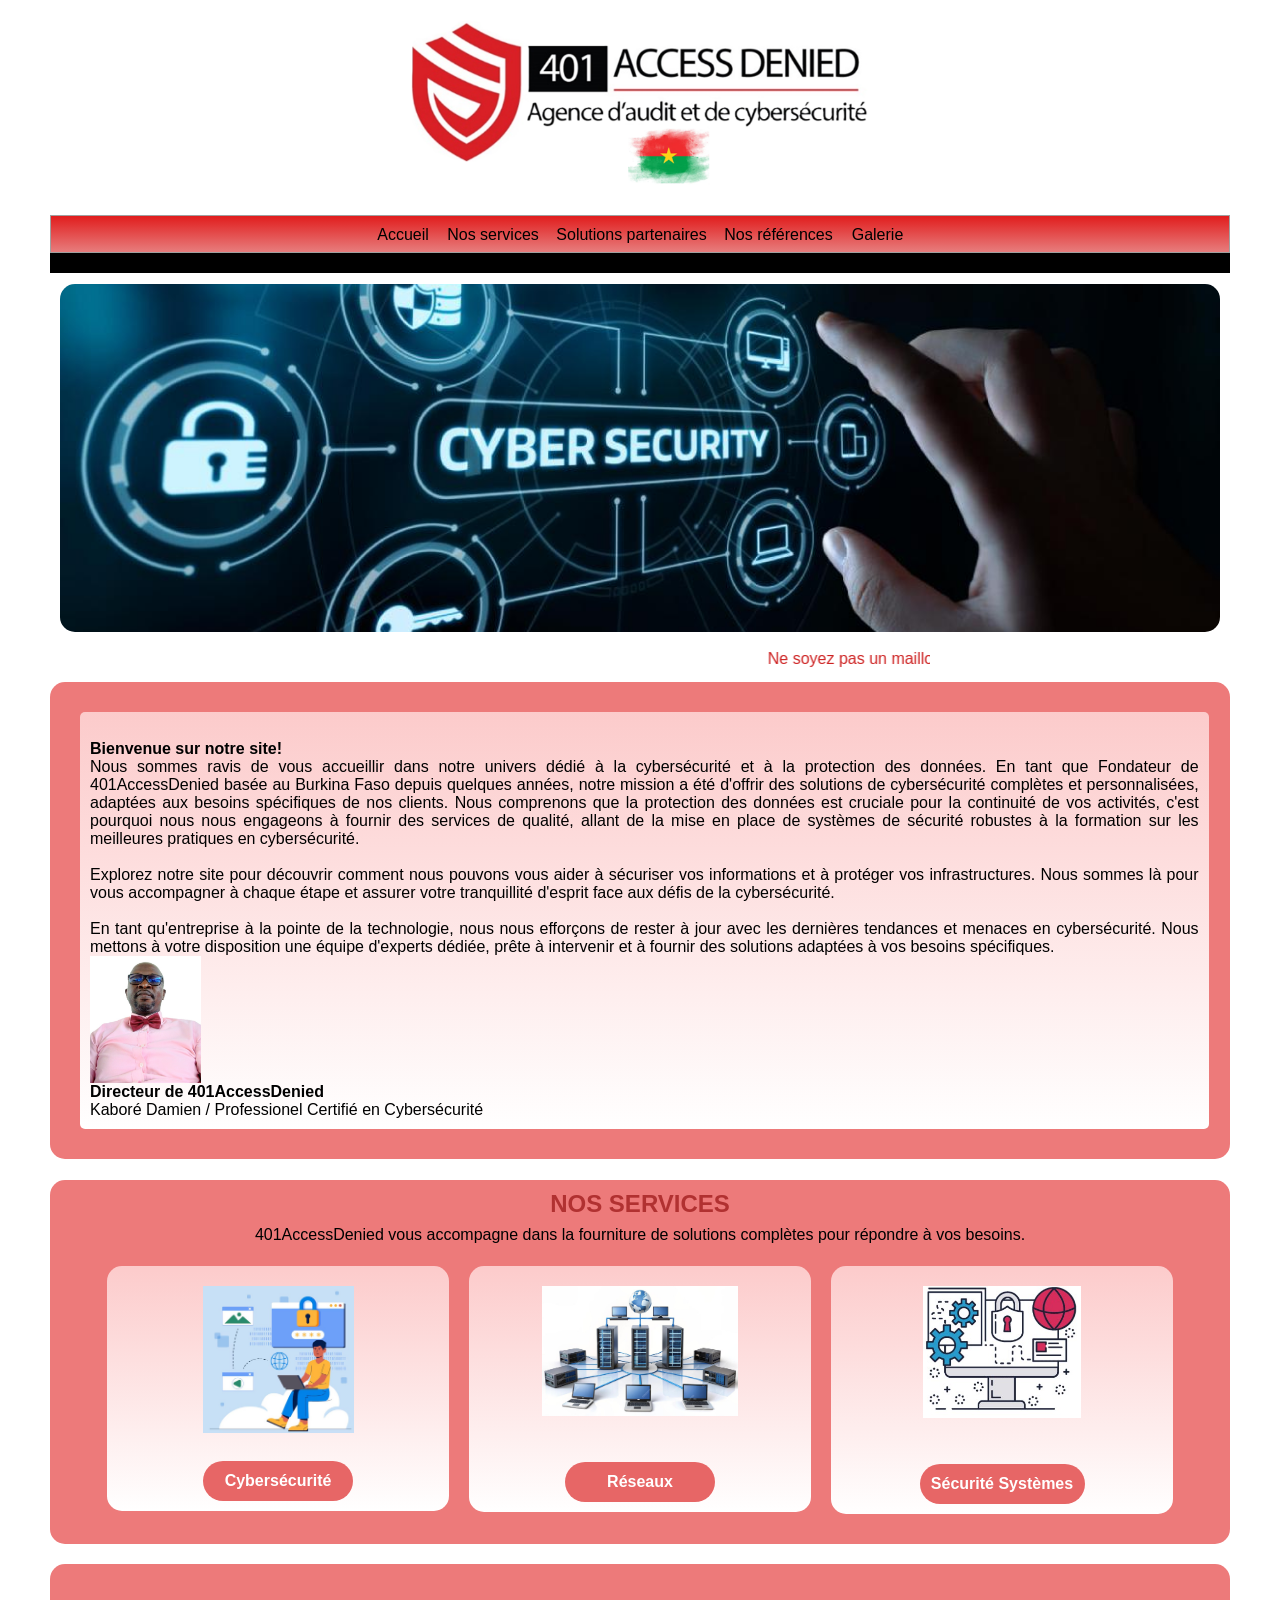
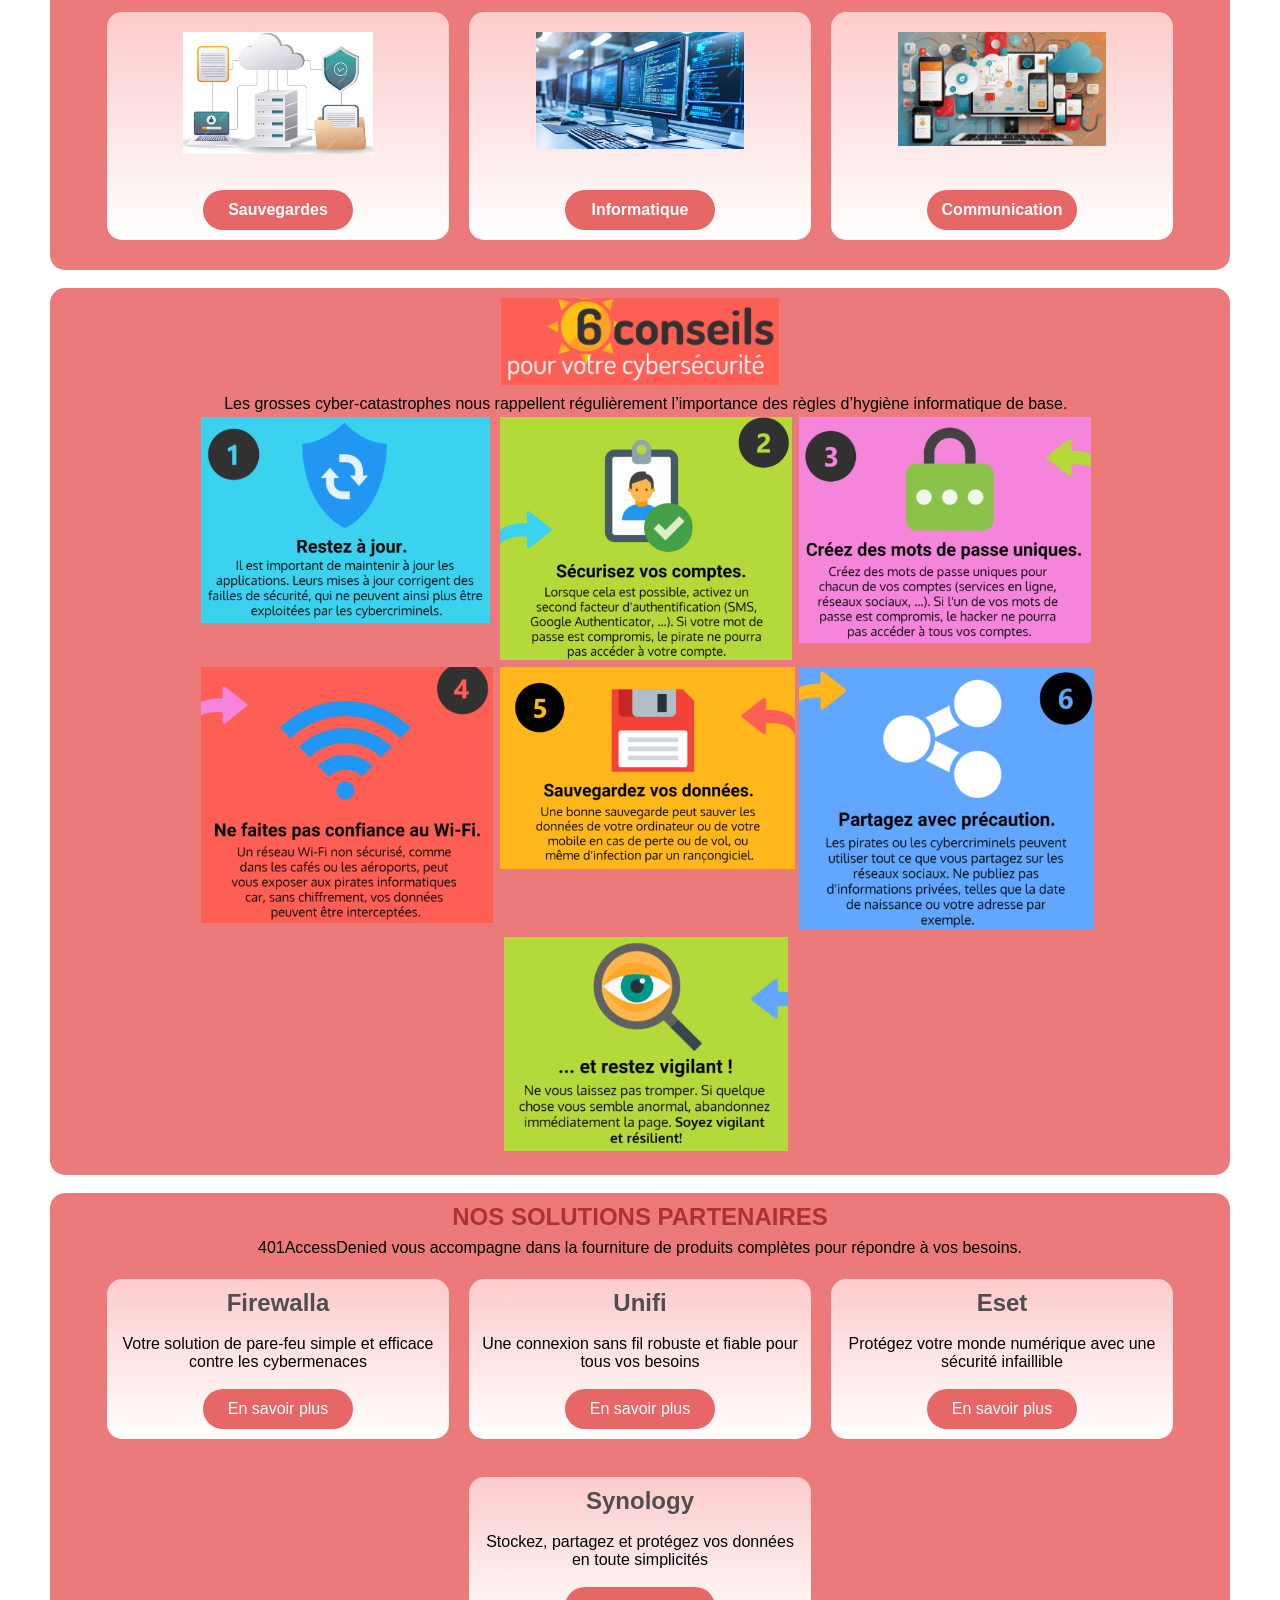
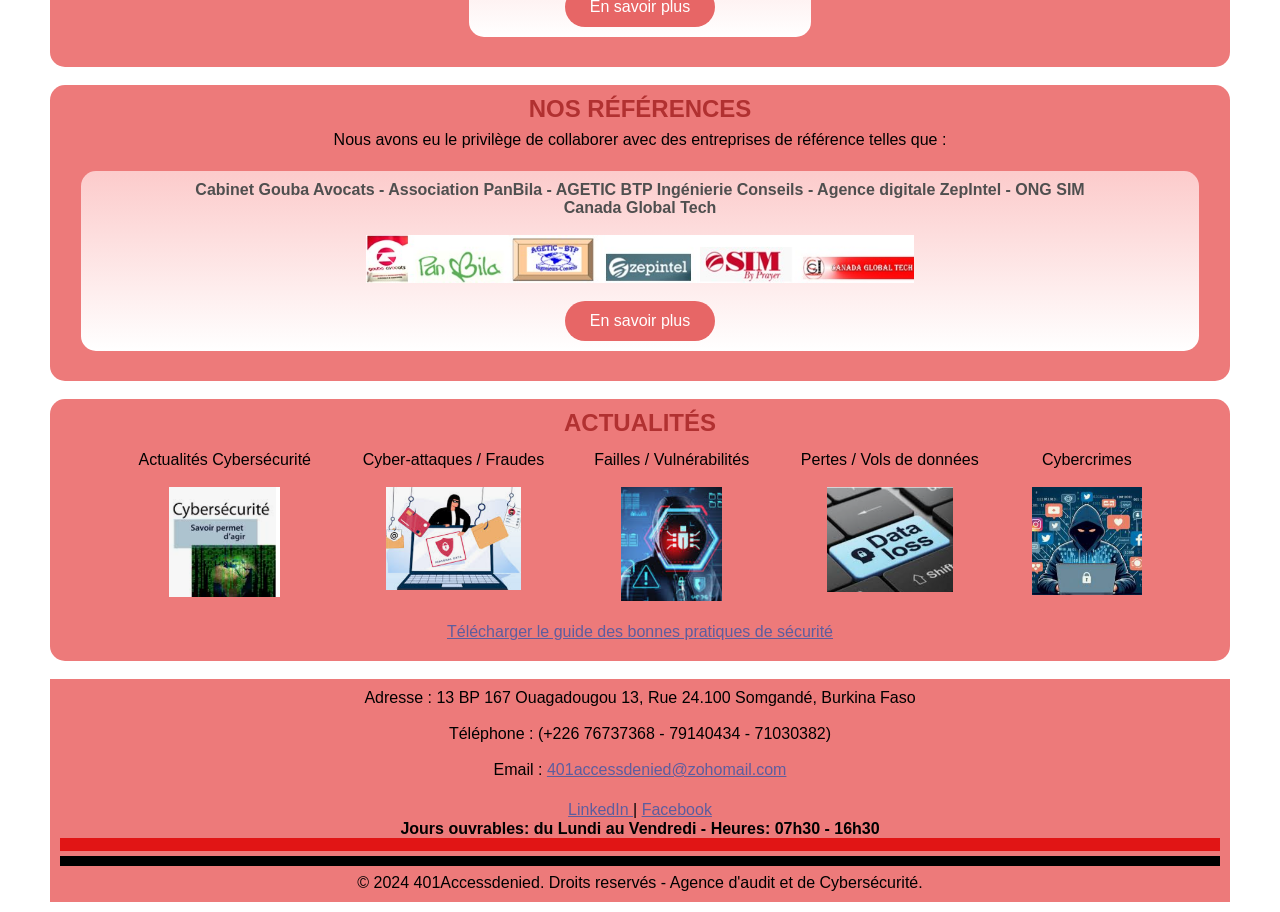
<file: index.html>
<!DOCTYPE html>
<html> 
<head>
	<meta charset="utf-8">
	<meta name="viewport" content="width=device-width, initial-scale=1">
	<meta name="generator" content="RocketCake">
<link rel="icon" type="image/ico" href="favicon.ico"/>	<title>Accueil</title>
	<link rel="stylesheet" type="text/css" href="index_html.css">
</head>
<body>
<div class="textstyle1">
<div id="container_a8bef60"><div class="textstyle1"><div id="container_29ee7549"><div id="container_29ee7549_padding" ><div class="textstyle1"><div id="container_7d7328db"><div id="container_7d7328db_padding" ><div class="textstyle1"><img src="rc_images/image1.png" width="675" height="237" id="img_343b5305" alt="" title="" /></div>
<div class="textstyle2"></div>
<div style="clear:both"></div></div></div></div>
<div style="clear:both"></div></div></div></div>
<div class="textstyle2"><div id="container_7b56f8c2"><div id="container_7b56f8c2_padding" ><div class="textstyle2"><div id="menu_4738a292"><div  id="menu_4738a292_menualignmentwrapper" ><div  class="menuholder1"><a href="javascript:void(0);">
	<div id="menuentry_56a71511"  class="menustyle1 menu_4738a292_mainMenuEntry mobileEntry">
		<div class="menuentry_text1">
  <span class="textstyle3">&#8801;</span>
		</div>
	</div>
</a>
<a href="javascript:void(0);">
	<div id="menuentry_c919f45"  class="menustyle2 menu_4738a292_mainMenuEntry normalEntry">
		<div class="menuentry_text2">
  <span class="textstyle4">Accueil</span>
		</div>
	</div>
</a>
<a href="services.html" style="text-decoration:none">
	<div id="menuentry_36e518a8"  class="menustyle3 menu_4738a292_mainMenuEntry normalEntry">
		<div class="menuentry_text2">
  <span class="textstyle4">Nos services</span>
		</div>
	</div>
</a>
<a href="solutions.html" style="text-decoration:none">
	<div id="menuentry_64a3fd33"  class="menustyle4 menu_4738a292_mainMenuEntry normalEntry">
		<div class="menuentry_text2">
  <span class="textstyle4">Solutions partenaires</span>
		</div>
	</div>
</a>
<a href="references.html" style="text-decoration:none">
	<div id="menuentry_287b97ec"  class="menustyle5 menu_4738a292_mainMenuEntry normalEntry">
		<div class="menuentry_text2">
  <span class="textstyle4">Nos r&#233;f&#233;rences</span>
		</div>
	</div>
</a>
<a href="galerie.html" style="text-decoration:none">
	<div id="menuentry_6b2485da"  class="menustyle6 menu_4738a292_mainMenuEntry normalEntry">
		<div class="menuentry_text2">
  <span class="textstyle4">Galerie</span>
		</div>
	</div>
</a>

	<script type="text/javascript" src="rc_images/wsp_menu.js"></script>
	<script type="text/javascript">
		var js_menu_4738a292= new wsp_menu('menu_4738a292', 'menu_4738a292', 10, null, true);

		js_menu_4738a292.createMenuForItem('menuentry_56a71511', ["  <span class=\"textstyle4\">Accueil</span> ", 'javascript:void(0);', '',
		                                   "  <span class=\"textstyle4\">Nos services</span> ", 'services.html', '',
		                                   "  <span class=\"textstyle4\">Solutions partenaires</span> ", 'solutions.html', '',
		                                   "  <span class=\"textstyle4\">Nos r&#233;f&#233;rences</span> ", 'references.html', '',
		                                   "  <span class=\"textstyle4\">Galerie</span> ", 'galerie.html', '']);
		js_menu_4738a292.createMenuForItem('menuentry_c919f45', []);
		js_menu_4738a292.createMenuForItem('menuentry_36e518a8', []);
		js_menu_4738a292.createMenuForItem('menuentry_64a3fd33', []);
		js_menu_4738a292.createMenuForItem('menuentry_287b97ec', []);
		js_menu_4738a292.createMenuForItem('menuentry_6b2485da', []);

	</script>
</div></div></div><span class="textstyle5"><br/></span><div id="container_7dc472de"><div id="container_7dc472de_padding" ></div></div><span class="textstyle5"><br/></span><div id="container_7c8d9c3c"><div id="container_7c8d9c3c_padding" ><div class="textstyle2"><div id="slide_1dfc627c">
	<script type="text/javascript" src="rc_images/wsp_slideshow.js"></script>
	<script type="text/javascript">
		var js_slide_1dfc627c= new wsp_slideshow('slide_1dfc627c',['rc_images/cybersecurity_1200x675.jpg', 'rc_images/screenshot_11.png', 'rc_images/screenshot_20.png', 'rc_images/screenshot_9.png', 'rc_images/oif.jpg', 'rc_images/securite_integrite_donnees_entreprise.jpg'], 'slide', 3000, 350, 'cover', null, 'center');
	</script>
</div><span class="textstyle6"><br/><br/></span></div>
<div class="textstyle1"><marquee id="elem_e37b403"  style="font-size:12pt; font-family:Arial, Helvetica, sans-serif; color:#cd2121; vertical-align: top; position:relative; display: inline-block; width:50%; height:22px; background:none; " direction="left" scrollamount="6" >Ne soyez pas un maillon faible dans la cha&#238;ne de protection de votre syst&#232;me ! Chaque action compte pour renforcer votre s&#233;curit&#233;. Ensemble, faisons front contre les menaces cybern&#233;tiques ! </marquee></div>
<div style="clear:both"></div></div></div><div id="container_6ce37980"><div id="container_6ce37980_padding" ><div class="textstyle1"><div id="container_1019706f"><div id="container_1019706f_padding" ><div class="textstyle2"><div id="container_bb71dda"><div id="container_bb71dda_padding" ><div class="textstyle2"><span class="textstyle7"><br/></span></div>
<div class="textstyle8"><span class="textstyle9">Bienvenue sur notre site! </span><span class="textstyle10"><br/>Nous sommes ravis de vous accueillir dans notre univers d&#233;di&#233; &#224; la cybers&#233;curit&#233; et &#224; la protection des donn&#233;es. En tant que Fondateur de 401AccessDenied bas&#233;e au Burkina Faso depuis quelques ann&#233;es, notre mission a &#233;t&#233; d'offrir des solutions de cybers&#233;curit&#233; compl&#232;tes et personnalis&#233;es, adapt&#233;es aux besoins sp&#233;cifiques de nos clients. Nous comprenons que la protection des donn&#233;es est cruciale pour la continuit&#233; de vos activit&#233;s, c'est pourquoi nous nous engageons &#224; fournir des services de qualit&#233;, allant de la mise en place de syst&#232;mes de s&#233;curit&#233; robustes &#224; la formation sur les meilleures pratiques en cybers&#233;curit&#233;.<br/><br/>Explorez notre site pour d&#233;couvrir comment nous pouvons vous aider &#224; s&#233;curiser vos informations et &#224; prot&#233;ger vos infrastructures. Nous sommes l&#224; pour vous accompagner &#224; chaque &#233;tape et assurer votre tranquillit&#233; d'esprit face aux d&#233;fis de la cybers&#233;curit&#233;. <br/><br/>En tant qu'entreprise &#224; la pointe de la technologie, nous nous effor&#231;ons de rester &#224; jour avec les derni&#232;res tendances et menaces en cybers&#233;curit&#233;. Nous mettons &#224; votre disposition une &#233;quipe d'experts d&#233;di&#233;e, pr&#234;te &#224; intervenir et &#224; fournir des solutions adapt&#233;es &#224; vos besoins sp&#233;cifiques. <br/></span></div>
<div class="textstyle2"><img src="rc_images/img_20231126_083840_796.jpg" width="801" height="917" id="img_7bca7fc7" alt="" title="" /><span class="textstyle9"><br/>Directeur de 401AccessDenied</span><span class="textstyle10"><br/>Kabor&#233; Damien / Professionel Certifi&#233; en Cybers&#233;curit&#233;</span></div>
<div style="clear:both"></div></div></div></div>
<div style="clear:both"></div></div></div></div>
<div style="clear:both"></div></div></div><span class="textstyle11"><br/><br/></span><div id="container_4f1ddfa1"><div id="container_4f1ddfa1_padding" ><div class="textstyle1"><span class="textstyle12">NOS SERVICES</span><span class="textstyle13"><br/></span><span class="textstyle10">401AccessDenied vous accompagne dans la fourniture de solutions compl&#232;tes pour r&#233;pondre &#224; vos besoins.</span><span class="textstyle13"><br/></span><div id="container_414d380e"><div id="container_414d380e_padding" ><div class="textstyle1"><div id="container_6680f0b7"><div id="container_6680f0b7_padding" ><div class="textstyle2"><div id="container_4855a03"><div id="container_4855a03_padding" ><div class="textstyle1"><img src="rc_images/screenshot_7.jpg" width="632" height="618" id="img_40a229fe" alt="" title="En savoir plus" /></div>
<div style="clear:both"></div></div></div></div>
<div class="textstyle1"><span class="textstyle10"><br/></span><a href="services.html" style="text-decoration:none"><div id="button_2a07b59f"><div class="vcenterstyle1"><div class="vcenterstyle2"><div class="textstyle2"></div>
<div class="textstyle1">  <span class="textstyle14">Cybers&#233;curit&#233;</span>
</div>
</div></div></div></a></div>
<div style="clear:both"></div></div></div><div id="container_27baa8db"><div id="container_27baa8db_padding" ><div class="textstyle2"><div id="container_2b8572f0"><div id="container_2b8572f0_padding" ><div class="textstyle1"><img src="rc_images/configuration_efficace_du_reseau_tcpip_1036975_212834.jpg" width="1060" height="706" id="img_76ff41d0" alt="" title="En savoir plus" /></div>
<div style="clear:both"></div></div></div></div>
<div class="textstyle1"><span class="textstyle6"><br/><br/></span><a href="services.html" style="text-decoration:none"><div id="button_6de8b94b"><div class="vcenterstyle1"><div class="vcenterstyle2"><div class="textstyle2"></div>
<div class="textstyle1">  <span class="textstyle14">R&#233;seaux</span>
</div>
</div></div></div></a></div>
<div style="clear:both"></div></div></div><div id="container_71ab4cf8"><div id="container_71ab4cf8_padding" ><div class="textstyle2"><div id="container_27960a10"><div id="container_27960a10_padding" ><div class="textstyle1"><img src="rc_images/screenshot_14.jpg" width="312" height="262" id="img_58563d73" alt="" title="" /></div>
<div style="clear:both"></div></div></div></div>
<div class="textstyle1"><span class="textstyle6"><br/><br/></span><a href="services.html" style="text-decoration:none"><div id="button_f857295"><div class="vcenterstyle1"><div class="vcenterstyle2"><div class="textstyle2"></div>
<div class="textstyle1">  <span class="textstyle14">S&#233;curit&#233; Syst&#232;mes</span>
</div>
</div></div></div></a></div>
<div style="clear:both"></div></div></div></div>
<div style="clear:both"></div></div></div></div>
<div style="clear:both"></div></div></div><span class="textstyle11"><br/></span></div>
<div style="clear:both"></div></div></div><div id="container_77363bda"><div id="container_77363bda_padding" ><div class="textstyle2"><div id="container_5ce0933f"><div id="container_5ce0933f_padding" ><div class="textstyle1"><span class="textstyle15"><br/></span><div id="container_5dae2645"><div id="container_5dae2645_padding" ><div class="textstyle1"><div id="container_460c3671"><div id="container_460c3671_padding" ><div class="textstyle2"><div id="container_6770a37c"><div id="container_6770a37c_padding" ><div class="textstyle1"><img src="rc_images/screenshot_10.jpg" width="728" height="469" id="img_316fdd3f" alt="" title="En savoir plus" /></div>
<div style="clear:both"></div></div></div></div>
<div class="textstyle1"><span class="textstyle10"><br/></span><a href="services.html" style="text-decoration:none"><div id="button_67d57252"><div class="vcenterstyle1"><div class="vcenterstyle2"><div class="textstyle2"></div>
<div class="textstyle1">  <span class="textstyle14">Sauvegardes</span>
</div>
</div></div></div></a></div>
<div style="clear:both"></div></div></div><div id="container_10898de0"><div id="container_10898de0_padding" ><div class="textstyle2"><div id="container_1ee20c64"><div id="container_1ee20c64_padding" ><div class="textstyle1"><img src="rc_images/screenshot_12.jpg" width="709" height="400" id="img_733ed3e1" alt="" title="En savoir plus" /></div>
<div style="clear:both"></div></div></div></div>
<div class="textstyle1"><span class="textstyle6"><br/></span><a href="services.html" style="text-decoration:none"><div id="button_1ad8e3a"><div class="vcenterstyle1"><div class="vcenterstyle2"><div class="textstyle2"></div>
<div class="textstyle1">  <span class="textstyle14">Informatique</span>
</div>
</div></div></div></a></div>
<div style="clear:both"></div></div></div><div id="container_627a1e39"><div id="container_627a1e39_padding" ><div class="textstyle2"><div id="container_2ab67bc9"><div id="container_2ab67bc9_padding" ><div class="textstyle1"><img src="rc_images/screenshot_13.jpg" width="876" height="479" id="img_245ca709" alt="" title="En savoir plus" /></div>
<div style="clear:both"></div></div></div></div>
<div class="textstyle1"><span class="textstyle10"><br/></span><a href="services.html" style="text-decoration:none"><div id="button_1ac047bb"><div class="vcenterstyle1"><div class="vcenterstyle2"><div class="textstyle2"></div>
<div class="textstyle1">  <span class="textstyle14">Communication</span>
</div>
</div></div></div></a></div>
<div style="clear:both"></div></div></div></div>
<div style="clear:both"></div></div></div></div>
<div style="clear:both"></div></div></div><span class="textstyle16"><br/><br/></span><div id="container_3016cfec"><div id="container_3016cfec_padding" ><div class="textstyle1"><img src="rc_images/screenshot_14.png" width="614" height="193" id="img_505bfceb" alt="" title="" /><span class="textstyle13"><br/></span><div id="container_7c45660f"><div id="container_7c45660f_padding" ><div class="textstyle1"><span class="textstyle6">Les grosses cyber-catastrophes nous rappellent r&#233;guli&#232;rement l&#8217;importance des r&#232;gles d&#8217;hygi&#232;ne informatique de base. </span><table id="table_59fda677" cellpadding="3" cellspacing="1" >	<tr>
		<td width="33%" height="236px" style="vertical-align: top; overflow:hidden; ">  <div id="cell_52eccd2c">
    <div class="textstyle2">
<img src="rc_images/screenshot_12.png" width="470" height="334" id="img_faaf907" alt="" title="" />      </div>
    </div>
		</td>
		<td width="33%" height="236px" style="vertical-align: top; overflow:hidden; ">  <div id="cell_30b8df1a">
    <div class="textstyle2">
<img src="rc_images/screenshot_13.png" width="483" height="402" id="img_74ba9880" alt="" title="" />      </div>
    </div>
		</td>
		<td width="33%" height="236px" style="vertical-align: top; overflow:hidden; ">  <div id="cell_a218a41">
    <div class="textstyle2">
<img src="rc_images/screenshot_15.png" width="478" height="370" id="img_6c855754" alt="" title="" />      </div>
    </div>
		</td>
	</tr>
	<tr>
		<td width="33%" height="235px" style="vertical-align: top; overflow:hidden; ">  <div id="cell_5b581fe8">
    <div class="textstyle2">
<img src="rc_images/screenshot_16.png" width="476" height="417" id="img_5197ec66" alt="" title="" />      </div>
    </div>
		</td>
		<td width="33%" height="235px" style="vertical-align: top; overflow:hidden; ">  <div id="cell_741ded1e">
    <div class="textstyle2">
<img src="rc_images/screenshot_17.png" width="497" height="340" id="img_7eee3265" alt="" title="" />      </div>
    </div>
		</td>
		<td width="33%" height="235px" style="vertical-align: top; overflow:hidden; ">  <div id="cell_256ac53a">
    <div class="textstyle2">
<img src="rc_images/screenshot_18.png" width="474" height="416" id="img_3ffe039d" alt="" title="" />      </div>
    </div>
		</td>
	</tr>
</table><span class="textstyle6"><br/></span><table id="table_6a82c7b8" cellpadding="3" cellspacing="1" >	<tr>
		<td width="100%" height="102px" style="vertical-align: top; overflow:hidden; ">  <div id="cell_3c6a9184">
    <div class="textstyle1">
<img src="rc_images/screenshot_19.png" width="437" height="330" id="img_5bab22a6" alt="" title="" />      </div>
    </div>
		</td>
	</tr>
</table></div>
<div style="clear:both"></div></div></div></div>
<div class="textstyle2"></div>
<div style="clear:both"></div></div></div><span class="textstyle16"><br/><br/></span><div id="container_9f2f2f8"><div id="container_9f2f2f8_padding" ><div class="textstyle1"><span class="textstyle12">NOS SOLUTIONS PARTENAIRES</span><span class="textstyle13"><br/></span><span class="textstyle10">401AccessDenied vous accompagne dans la fourniture de produits compl&#232;tes pour r&#233;pondre &#224; vos besoins.</span><span class="textstyle13"><br/></span><div id="container_1f0c0dfd"><div id="container_1f0c0dfd_padding" ><div class="textstyle1"><div id="container_844fb42"><div id="container_844fb42_padding" ><div class="textstyle2"></div>
<div class="textstyle1"><span class="textstyle17">Firewalla</span><span class="textstyle7"><br/><br/></span><span class="textstyle10">Votre solution de pare-feu simple et efficace contre les cybermenaces<br/><br/></span>  <a href="solutions.html" style="text-decoration:none"><div id="button_261f9112">
    <div class="vcenterstyle1"><div class="vcenterstyle2">      <div class="textstyle2">
        </div>
      <div class="textstyle1">
        <span class="textstyle18">En savoir plus</span>
        </div>
      </div></div>
    </div></a>
</div>
<div style="clear:both"></div></div></div><div id="container_6fb14810"><div id="container_6fb14810_padding" ><div class="textstyle2"></div>
<div class="textstyle1"><span class="textstyle17">Unifi</span><span class="textstyle7"><br/><br/></span><span class="textstyle10">Une connexion sans fil robuste et fiable pour tous vos besoins</span><span class="textstyle6"><br/><br/></span>  <a href="solutions.html" style="text-decoration:none"><div id="button_3276e08b">
    <div class="vcenterstyle1"><div class="vcenterstyle2">      <div class="textstyle2">
        </div>
      <div class="textstyle1">
        <span class="textstyle18">En savoir plus</span>
        </div>
      </div></div>
    </div></a>
</div>
<div style="clear:both"></div></div></div><div id="container_6f3d3a66"><div id="container_6f3d3a66_padding" ><div class="textstyle2"></div>
<div class="textstyle1"><span class="textstyle17">Eset<br/></span><span class="textstyle7"><br/></span><span class="textstyle10">Prot&#233;gez votre monde num&#233;rique avec une s&#233;curit&#233; infaillible</span><span class="textstyle6"><br/><br/></span>  <a href="solutions.html" style="text-decoration:none"><div id="button_17a59e7c">
    <div class="vcenterstyle1"><div class="vcenterstyle2">      <div class="textstyle2">
        </div>
      <div class="textstyle1">
        <span class="textstyle18">En savoir plus</span>
        </div>
      </div></div>
    </div></a>
</div>
<div style="clear:both"></div></div></div></div>
<div class="textstyle2"><span class="textstyle6"><br/></span></div>
<div class="textstyle1"><div id="container_2269a907"><div id="container_2269a907_padding" ><div class="textstyle2"></div>
<div class="textstyle1"><span class="textstyle17">Synology</span><span class="textstyle7"><br/><br/></span><span class="textstyle10">Stockez, partagez et prot&#233;gez vos donn&#233;es en toute simplicit&#233;s<br/><br/></span>  <a href="solutions.html" style="text-decoration:none"><div id="button_7786edfd">
    <div class="vcenterstyle1"><div class="vcenterstyle2">      <div class="textstyle2">
        </div>
      <div class="textstyle1">
        <span class="textstyle18">En savoir plus</span>
        </div>
      </div></div>
    </div></a>
</div>
<div style="clear:both"></div></div></div></div>
<div style="clear:both"></div></div></div></div>
<div style="clear:both"></div></div></div><span class="textstyle16"><br/><br/></span><div id="container_1237e3b0"><div id="container_1237e3b0_padding" ><div class="textstyle1"><span class="textstyle12">NOS R&#201;F&#201;RENCES</span><span class="textstyle13"><br/></span><span class="textstyle10">Nous avons eu le privil&#232;ge de collaborer avec des entreprises de r&#233;f&#233;rence telles que :</span><span class="textstyle13"><br/></span><div id="container_523b716d"><div id="container_523b716d_padding" ><div class="textstyle1"><div id="container_110cb512"><div id="container_110cb512_padding" ><div class="textstyle1"><span class="textstyle7">Cabinet Gouba Avocats - Association PanBila - AGETIC BTP Ing&#233;nierie Conseils - Agence digitale ZepIntel - ONG SIM<br/> Canada Global Tech<br/><br/></span><img src="rc_images/entreprise_logo.jpg" width="735" height="64" id="img_5ab68052" alt="" title="" /><span class="textstyle19"><br/><br/></span><a href="references.html" style="text-decoration:none"><div id="button_73838185"><div class="vcenterstyle1"><div class="vcenterstyle2"><div class="textstyle2"></div>
<div class="textstyle1">  <span class="textstyle18">En savoir plus</span>
</div>
</div></div></div></a><span class="textstyle19"><br/></span></div>
<div class="textstyle2"></div>
<div style="clear:both"></div></div></div></div>
<div style="clear:both"></div></div></div></div>
<div style="clear:both"></div></div></div><span class="textstyle16"><br/><br/></span><div id="container_2d7023e8"><div id="container_2d7023e8_padding" ><div class="textstyle1"><span class="textstyle12">ACTUALIT&#201;S</span><span class="textstyle13"><br/></span><div id="container_4f20f579"><div id="container_4f20f579_padding" ><div class="textstyle1"><table id="table_3483cacc" cellpadding="3" cellspacing="1" >	<tr>
		<td width="21%" height="133px" style="vertical-align: top; overflow:hidden; ">  <div id="cell_65069ff6">
    <div class="textstyle1">
<span class="textstyle10">Actualit&#233;s Cybers&#233;curit&#233;</span><span class="textstyle9"><br/><br/></span><a href="https://www.ledecodeur.ch/category/actualites/" target="_blank"><img src="rc_images/screenshot_21.png" width="199" height="198" id="img_1c2139c1" alt="" title="Actualit&#233;s Cybers&#233;curit&#233;" border="0" /></a>      </div>
    </div>
		</td>
		<td width="21%" height="133px" style="vertical-align: top; overflow:hidden; ">  <div id="cell_130c84ac">
    <div class="textstyle1">
<span class="textstyle10">Cyber-attaques / Fraudes</span><span class="textstyle9"><br/><br/></span><a href="https://www.ledecodeur.ch/category/cyber-attaques-fraudes/" target="_blank"><img src="rc_images/screenshot_22.png" width="266" height="203" id="img_4458e180" alt="" title="Cyber-attaques / Fraudes" border="0" /></a>      </div>
    </div>
		</td>
		<td width="19%" height="133px" style="vertical-align: top; overflow:hidden; ">  <div id="cell_546292ab">
    <div class="textstyle1">
<span class="textstyle10">Failles / Vuln&#233;rabilit&#233;s</span><span class="textstyle9"><br/><br/></span><a href="https://www.ledecodeur.ch/category/failles-vulnerabilites/" target="_blank"><img src="rc_images/screenshot_23.png" width="165" height="188" id="img_6f8467ce" alt="" title="Failles / Vuln&#233;rabilit&#233;s" border="0" /></a>      </div>
    </div>
		</td>
		<td width="21%" height="133px" style="vertical-align: top; overflow:hidden; ">  <div id="cell_5013974f">
    <div class="textstyle1">
<span class="textstyle10">Pertes / Vols de donn&#233;es</span><span class="textstyle9"><br/><br/></span><a href="https://www.ledecodeur.ch/category/pertes-vols-de-donnees/" target="_blank"><img src="rc_images/screenshot_24.png" width="247" height="205" id="img_625883fc" alt="" title="Pertes / Vols de donn&#233;es" border="0" /></a>      </div>
    </div>
		</td>
		<td width="15%" height="133px" style="vertical-align: top; overflow:hidden; ">  <div id="cell_1d2d339f">
    <div class="textstyle1">
<span class="textstyle10">Cybercrimes</span><span class="textstyle9"><br/><br/></span><a href="https://www.ledecodeur.ch/category/cybercrime/" target="_blank"><img src="rc_images/screenshot_25.png" width="217" height="214" id="img_4a8baa66" alt="" title="" border="0" /></a>      </div>
    </div>
		</td>
	</tr>
</table></div>
<div class="textstyle2"><span class="textstyle6"><br/></span></div>
<div class="textstyle1"><span class="textstyle10"><a href="rc_images/guide_cpme_bonnes_pratiques.pdf" target="_blank">T&#233;l&#233;charger le guide des bonnes pratiques de s&#233;curit&#233; </a></span></div>
<div style="clear:both"></div></div></div></div>
<div class="textstyle2"></div>
<div style="clear:both"></div></div></div><span class="textstyle16"><br/><br/></span><div id="container_4bb570ca"><div id="container_4bb570ca_padding" ><div class="textstyle1"><span class="textstyle10">Adresse :</span><span class="textstyle9"> </span><span class="textstyle10">13 BP 167 Ouagadougou 13, Rue 24.100 Somgand&#233;, Burkina Faso<br/><br/>T&#233;l&#233;phone :</span><span class="textstyle9"> </span><span class="textstyle10">(+226 76737368 - 79140434 - 71030382)<br/><br/>Email :</span><span class="textstyle9"> </span><span class="textstyle10"><a href="mailto:401accessdenied@zohomail.com" target="_blank">401accessdenied@zohomail.com</a></span><span class="textstyle10"><br/><br/></span><span class="textstyle10"><a href="www.linkedin.com/in/damien-kabor&#233;-b10660211" target="_blank">LinkedIn </a></span><span class="textstyle10">| </span><span class="textstyle10"><a href="https://www.facebook.com/netsysitechnology.bf" target="_blank">Facebook</a></span><span class="textstyle10"> </span><span class="textstyle20"><br/></span><span class="textstyle10"> </span><span class="textstyle9">Jours ouvrables: du Lundi au Vendredi - Heures: 07h30 - 16h30 </span><span class="textstyle10"><br/></span></div>
<div class="textstyle2"><div id="container_702b36b6"><div id="container_702b36b6_padding" ></div></div><div id="container_6bf90286"><div id="container_6bf90286_padding" ></div></div></div>
<div class="textstyle1"><span class="textstyle10">&#169; 2024 401Accessdenied.  Droits reserv&#233;s - Agence d'audit et de Cybers&#233;curit&#233;.</span></div>
<div style="clear:both"></div></div></div></div>
<div style="clear:both"></div></div></div></div>
</div>  </div>
</body>
</html>
</file>
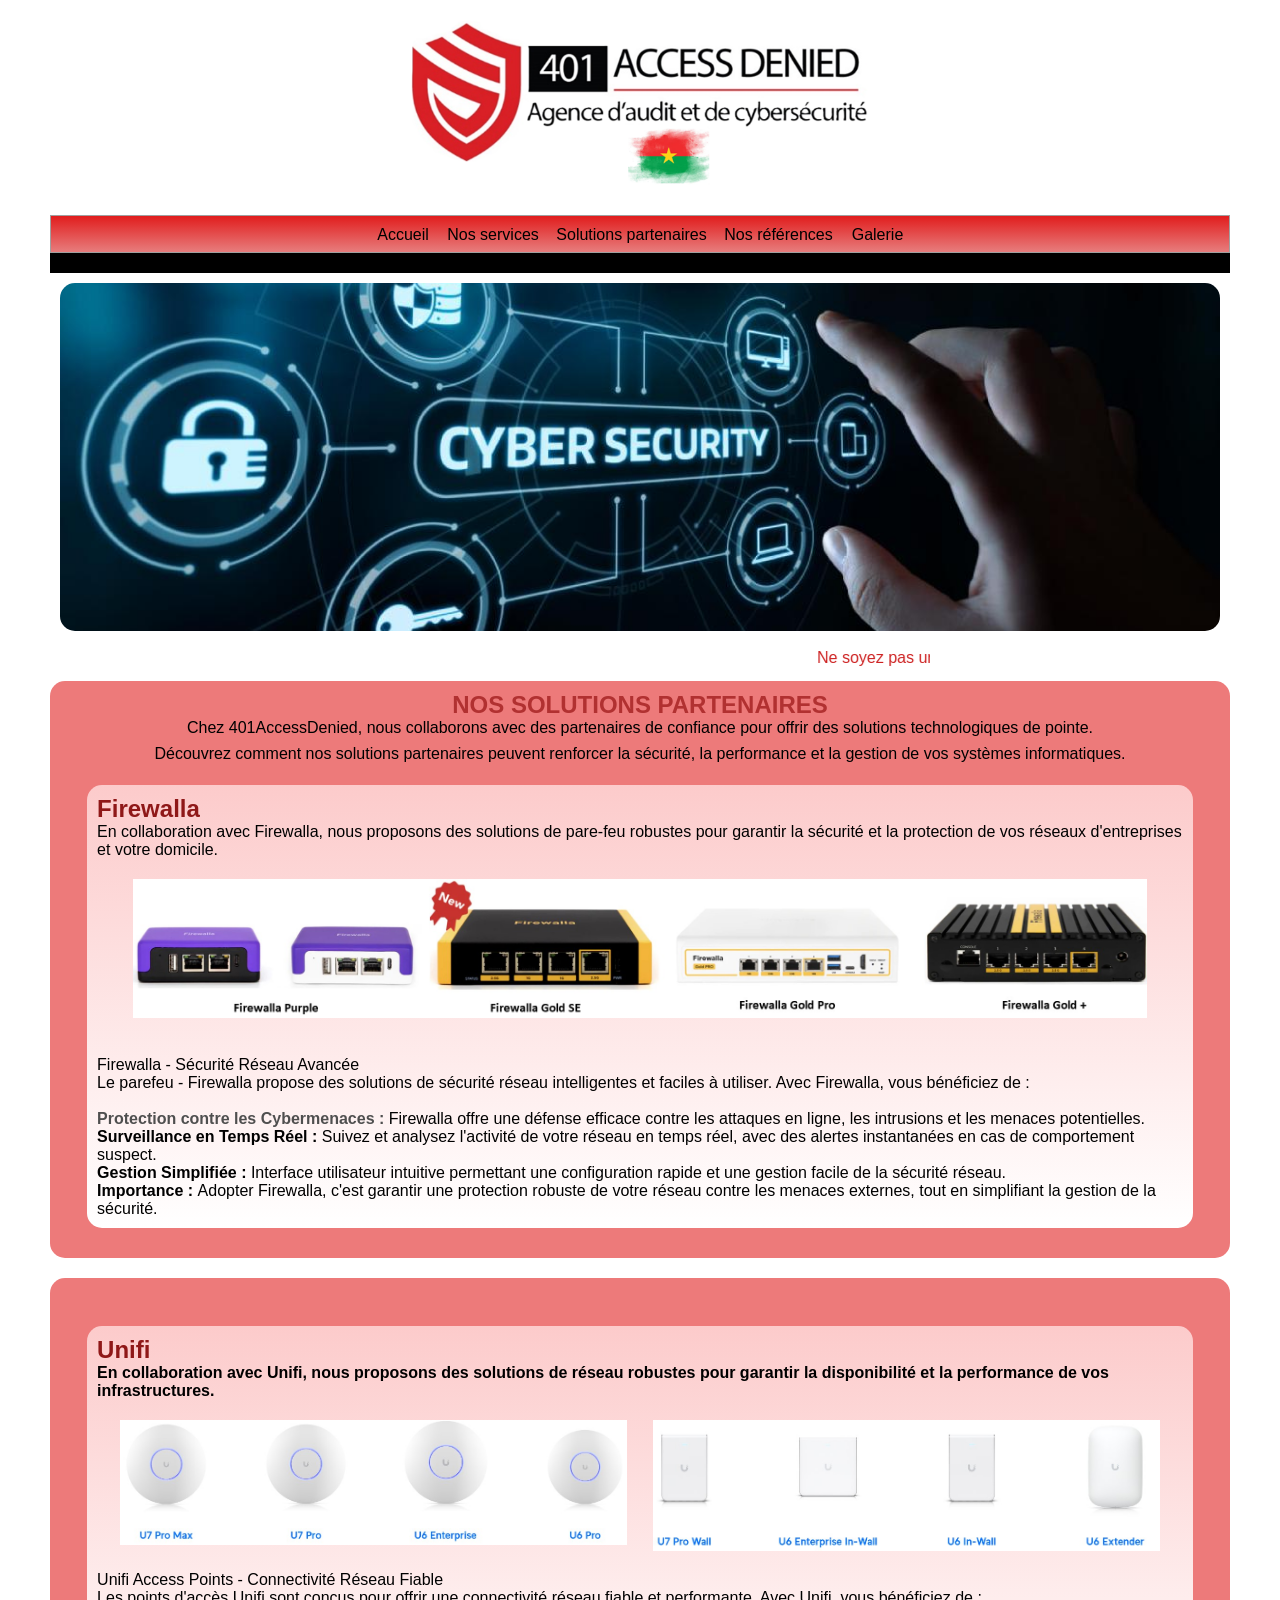
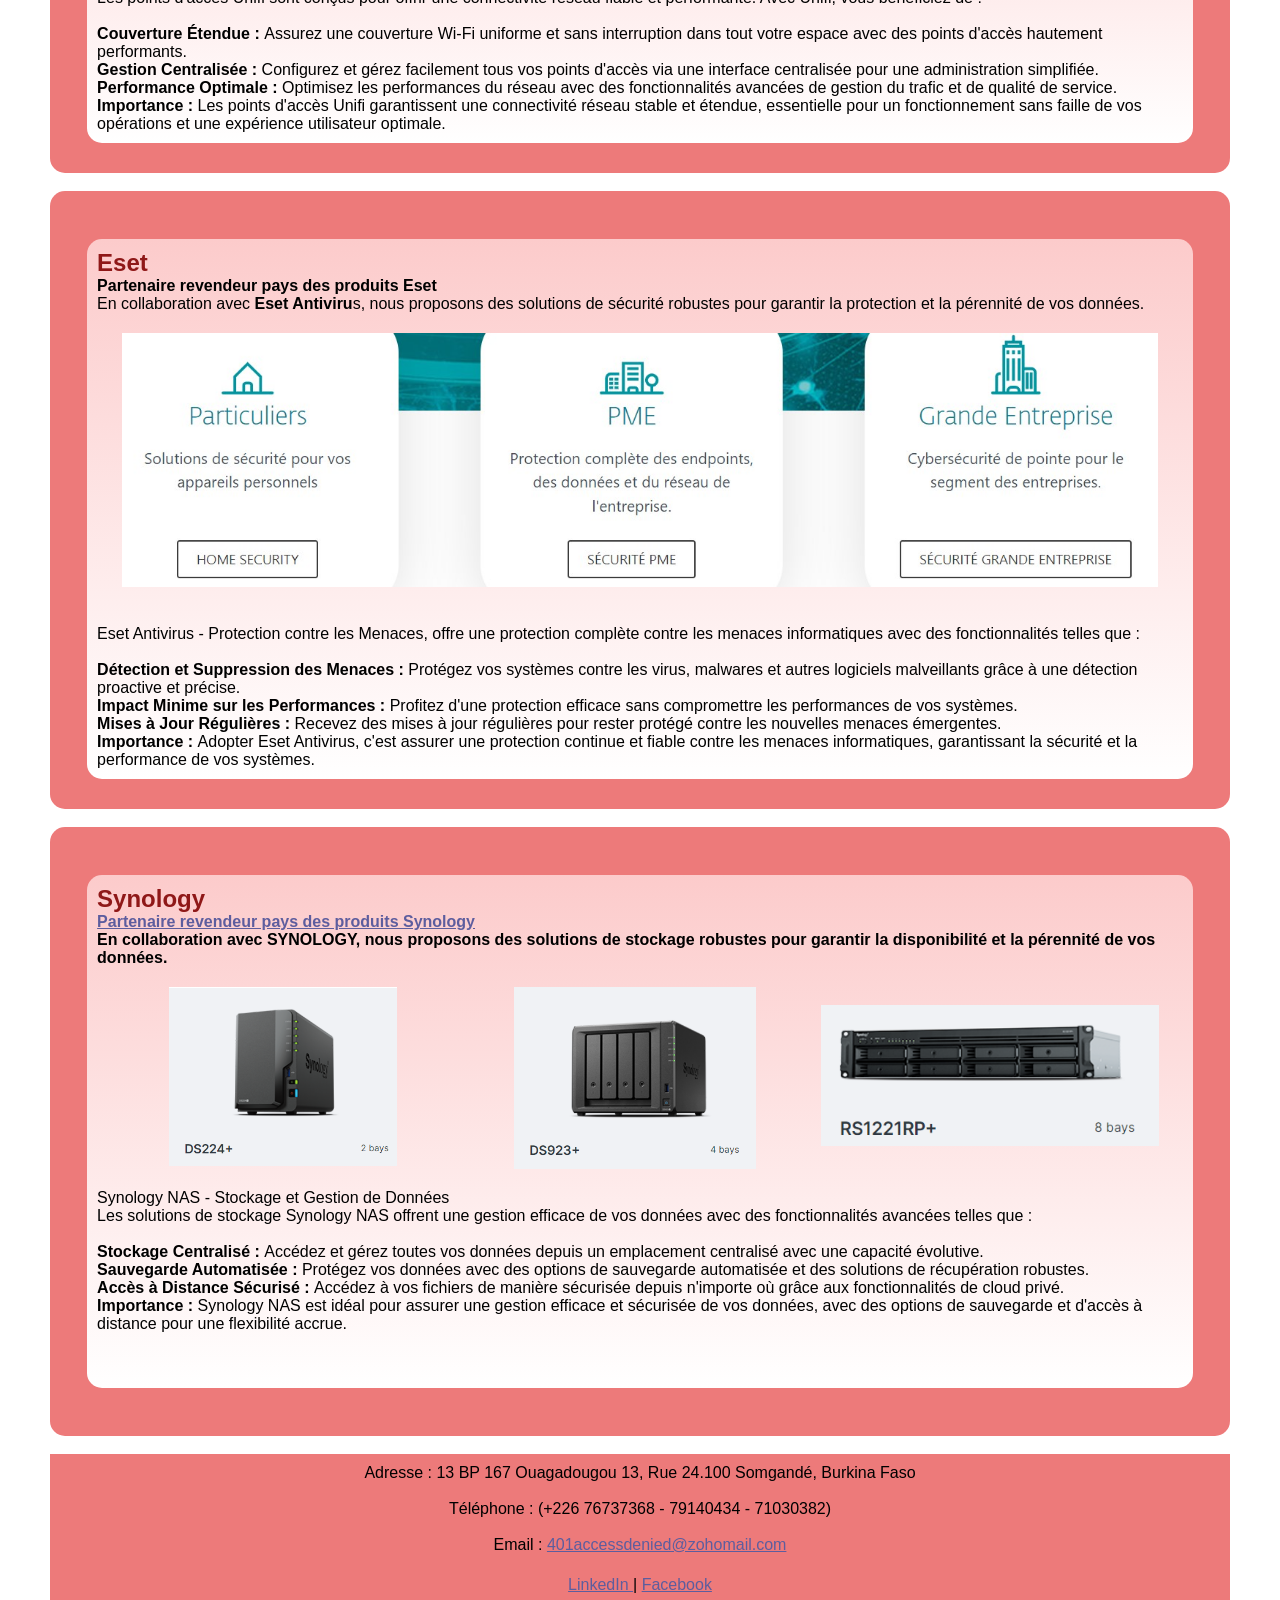
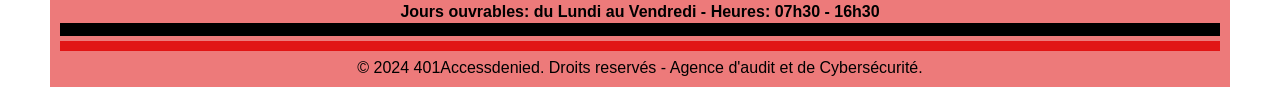
<file: solutions.html>
<!DOCTYPE html>
<html> 
<head>
	<meta charset="utf-8">
	<meta name="viewport" content="width=device-width, initial-scale=1">
	<meta name="generator" content="RocketCake">
<link rel="icon" type="image/ico" href="favicon.ico"/>	<title>Nos solutions</title>
	<link rel="stylesheet" type="text/css" href="solutions_html.css">
</head>
<body>
<div class="textstyle1">
<div id="container_4910413c"><div class="textstyle2"><div id="container_2c197513"><div id="container_2c197513_padding" ><div class="textstyle1"><div id="container_174fbbca"><div id="container_174fbbca_padding" ><div class="textstyle1"><img src="rc_images/image1.png" width="675" height="237" id="img_40cee31b" alt="" title="" /></div>
<div style="clear:both"></div></div></div></div>
<div style="clear:both"></div></div></div><div id="container_71556f69"><div id="container_71556f69_padding" ><div class="textstyle2"><div id="menu_40b9e1e9"><div  id="menu_40b9e1e9_menualignmentwrapper" ><div  class="menuholder1"><a href="javascript:void(0);">
	<div id="menuentry_6ae74d74"  class="menustyle1 menu_40b9e1e9_mainMenuEntry mobileEntry">
		<div class="menuentry_text1">
  <span class="textstyle3">&#8801;</span>
		</div>
	</div>
</a>
<a href="index.html" style="text-decoration:none">
	<div id="menuentry_40dbae98"  class="menustyle2 menu_40b9e1e9_mainMenuEntry normalEntry">
		<div class="menuentry_text2">
  <span class="textstyle4">Accueil</span>
		</div>
	</div>
</a>
<a href="services.html" style="text-decoration:none">
	<div id="menuentry_4dff638e"  class="menustyle3 menu_40b9e1e9_mainMenuEntry normalEntry">
		<div class="menuentry_text2">
  <span class="textstyle4">Nos services</span>
		</div>
	</div>
</a>
<a href="javascript:void(0);">
	<div id="menuentry_64cbb353"  class="menustyle4 menu_40b9e1e9_mainMenuEntry normalEntry">
		<div class="menuentry_text2">
  <span class="textstyle4">Solutions partenaires</span>
		</div>
	</div>
</a>
<a href="references.html" style="text-decoration:none">
	<div id="menuentry_5945b637"  class="menustyle5 menu_40b9e1e9_mainMenuEntry normalEntry">
		<div class="menuentry_text2">
  <span class="textstyle4">Nos r&#233;f&#233;rences</span>
		</div>
	</div>
</a>
<a href="galerie.html" style="text-decoration:none">
	<div id="menuentry_7448a63a"  class="menustyle6 menu_40b9e1e9_mainMenuEntry normalEntry">
		<div class="menuentry_text2">
  <span class="textstyle4">Galerie</span>
		</div>
	</div>
</a>

	<script type="text/javascript" src="rc_images/wsp_menu.js"></script>
	<script type="text/javascript">
		var js_menu_40b9e1e9= new wsp_menu('menu_40b9e1e9', 'menu_40b9e1e9', 10, null, true);

		js_menu_40b9e1e9.createMenuForItem('menuentry_6ae74d74', ["  <span class=\"textstyle4\">Accueil</span> ", 'index.html', '',
		                                   "  <span class=\"textstyle4\">Nos services</span> ", 'services.html', '',
		                                   "  <span class=\"textstyle4\">Solutions partenaires</span> ", 'javascript:void(0);', '',
		                                   "  <span class=\"textstyle4\">Nos r&#233;f&#233;rences</span> ", 'references.html', '',
		                                   "  <span class=\"textstyle4\">Galerie</span> ", 'galerie.html', '']);
		js_menu_40b9e1e9.createMenuForItem('menuentry_40dbae98', []);
		js_menu_40b9e1e9.createMenuForItem('menuentry_4dff638e', []);
		js_menu_40b9e1e9.createMenuForItem('menuentry_64cbb353', []);
		js_menu_40b9e1e9.createMenuForItem('menuentry_5945b637', []);
		js_menu_40b9e1e9.createMenuForItem('menuentry_7448a63a', []);

	</script>
</div></div></div><span class="textstyle5"><br/></span><div id="container_1073027a"><div id="container_1073027a_padding" ></div></div><span class="textstyle5"><br/></span><div id="container_4be9520d"><div id="container_4be9520d_padding" ><div class="textstyle2"><div id="slide_5b61ea88">
	<script type="text/javascript" src="rc_images/wsp_slideshow.js"></script>
	<script type="text/javascript">
		var js_slide_5b61ea88= new wsp_slideshow('slide_5b61ea88',['rc_images/cybersecurity_1200x675.jpg', 'rc_images/screenshot_11.png', 'rc_images/screenshot_20.png', 'rc_images/screenshot_9.png', 'rc_images/oif.jpg', 'rc_images/securite_integrite_donnees_entreprise.jpg', 'rc_images/k4_14551447_g_1024x683.jpg'], 'slide', 3000, 350, 'cover', null, 'center');
	</script>
</div><span class="textstyle6"><br/><br/></span></div>
<div class="textstyle1"><marquee id="elem_5b0f625a"  style="font-size:12pt; font-family:Arial, Helvetica, sans-serif; color:#cd2121; vertical-align: top; position:relative; display: inline-block; width:50%; height:22px; background:none; " direction="left" scrollamount="6" >Ne soyez pas un maillon faible dans la cha&#238;ne de protection de votre syst&#232;me ! Chaque action compte pour renforcer votre s&#233;curit&#233;. Ensemble, faisons front contre les menaces cybern&#233;tiques ! </marquee></div>
<div style="clear:both"></div></div></div><div id="container_1e3f09e8"><div id="container_1e3f09e8_padding" ><div class="textstyle1"><span class="textstyle7">NOS SOLUTIONS PARTENAIRES</span><span class="textstyle8"><br/></span><span class="textstyle9">Chez 401AccessDenied, nous collaborons avec des partenaires de confiance pour offrir des solutions technologiques de pointe. <br/>D&#233;couvrez comment nos solutions partenaires peuvent renforcer la s&#233;curit&#233;, la performance et la gestion de vos syst&#232;mes informatiques.</span><span class="textstyle8"><br/></span><div id="container_6ccaf7c9"><div id="container_6ccaf7c9_padding" ><div class="textstyle1"><div id="container_76e5a0e5"><div id="container_76e5a0e5_padding" ><div class="textstyle2"><span class="textstyle10">Firewalla<br/></span><span class="textstyle9">En collaboration avec Firewalla, nous proposons des solutions de pare-feu robustes pour garantir la s&#233;curit&#233; et la protection de vos r&#233;seaux d'entreprises et votre domicile.</span><span class="textstyle11"><br/></span><div id="container_48083951"><div id="container_48083951_padding" ><div class="textstyle2"><div id="container_3b8da00f"><div id="container_3b8da00f_padding" ><div class="textstyle2"></div>
<div class="textstyle1"><img src="rc_images/image5.jpg" width="2138" height="293" id="img_c145133" alt="" title="Protection des r&#233;seaux d''entreprises et domicile" /></div>
<div style="clear:both"></div></div></div></div>
<div style="clear:both"></div></div></div><span class="textstyle11"><br/></span><span class="textstyle12"><br/></span><span class="textstyle9">Firewalla - S&#233;curit&#233; R&#233;seau Avanc&#233;e<br/>Le parefeu - Firewalla propose des solutions de s&#233;curit&#233; r&#233;seau intelligentes et faciles &#224; utiliser. Avec Firewalla, vous b&#233;n&#233;ficiez de :<br/></span><span class="textstyle12"><br/></span><span class="textstyle13">Protection contre les Cybermenaces : </span><span class="textstyle9">Firewalla offre une d&#233;fense efficace contre les attaques en ligne, les intrusions et les menaces potentielles.<br/></span><span class="textstyle14">Surveillance en Temps R&#233;el : </span><span class="textstyle9">Suivez et analysez l'activit&#233; de votre r&#233;seau en temps r&#233;el, avec des alertes instantan&#233;es en cas de comportement suspect.<br/></span><span class="textstyle14">Gestion Simplifi&#233;e : </span><span class="textstyle9">Interface utilisateur intuitive permettant une configuration rapide et une gestion facile de la s&#233;curit&#233; r&#233;seau.<br/></span><span class="textstyle14">Importance : </span><span class="textstyle9">Adopter Firewalla, c'est garantir une protection robuste de votre r&#233;seau contre les menaces externes, tout en simplifiant la gestion de la s&#233;curit&#233;.</span></div>
<div style="clear:both"></div></div></div></div>
<div style="clear:both"></div></div></div></div>
<div style="clear:both"></div></div></div></div>
<div style="clear:both"></div></div></div><div id="container_3aaafbb6"><div id="container_3aaafbb6_padding" ><div class="textstyle2"><div id="container_72991982"><div id="container_72991982_padding" ><div class="textstyle1"><span class="textstyle15"><br/></span><div id="container_4308f378"><div id="container_4308f378_padding" ><div class="textstyle1"><div id="container_6b1d15ae"><div id="container_6b1d15ae_padding" ><div class="textstyle2"><span class="textstyle10">Unifi</span><span class="textstyle13"><br/></span><span class="textstyle14">En collaboration avec Unifi, nous proposons des solutions de r&#233;seau robustes pour garantir la disponibilit&#233; et la performance de vos infrastructures.</span><span class="textstyle13"><br/></span><div id="container_38804bc0"><div id="container_38804bc0_padding" ><div class="textstyle2"><div id="container_94cf1da"><div id="container_94cf1da_padding" ><div class="textstyle2"></div>
<div class="textstyle1"><img src="rc_images/screenshot_2.jpg" width="1121" height="277" id="img_8272807" alt="" title="" /></div>
<div style="clear:both"></div></div></div><div id="container_78742497"><div id="container_78742497_padding" ><div class="textstyle2"></div>
<div class="textstyle1"><img src="rc_images/screenshot_3.jpg" width="1103" height="285" id="img_701050d3" alt="" title="" /></div>
<div style="clear:both"></div></div></div></div>
<div style="clear:both"></div></div></div><span class="textstyle13"><br/></span><span class="textstyle9">Unifi Access Points - Connectivit&#233; R&#233;seau Fiable<br/>Les points d'acc&#232;s Unifi sont con&#231;us pour offrir une connectivit&#233; r&#233;seau fiable et performante. Avec Unifi, vous b&#233;n&#233;ficiez de :<br/><br/></span><span class="textstyle14">Couverture &#201;tendue : </span><span class="textstyle9">Assurez une couverture Wi-Fi uniforme et sans interruption dans tout votre espace avec des points d'acc&#232;s hautement performants.<br/></span><span class="textstyle14">Gestion Centralis&#233;e : </span><span class="textstyle9">Configurez et g&#233;rez facilement tous vos points d'acc&#232;s via une interface centralis&#233;e pour une administration simplifi&#233;e.<br/></span><span class="textstyle14">Performance Optimale : </span><span class="textstyle9">Optimisez les performances du r&#233;seau avec des fonctionnalit&#233;s avanc&#233;es de gestion du trafic et de qualit&#233; de service.<br/></span><span class="textstyle14">Importance :</span><span class="textstyle9"> Les points d'acc&#232;s Unifi garantissent une connectivit&#233; r&#233;seau stable et &#233;tendue, essentielle pour un fonctionnement sans faille de vos op&#233;rations et une exp&#233;rience utilisateur optimale.</span></div>
<div style="clear:both"></div></div></div></div>
<div style="clear:both"></div></div></div></div>
<div style="clear:both"></div></div></div><span class="textstyle5"><br/><br/></span><div id="container_674feae3"><div id="container_674feae3_padding" ><div class="textstyle1"><span class="textstyle15"><br/></span><div id="container_4e2041e6"><div id="container_4e2041e6_padding" ><div class="textstyle1"><div id="container_5fc9201c"><div id="container_5fc9201c_padding" ><div class="textstyle2"><span class="textstyle10">Eset</span><span class="textstyle13"><br/></span><span class="textstyle14">Partenaire revendeur pays des produits Eset<br/></span><span class="textstyle9">En collaboration avec </span><span class="textstyle14">Eset Antiviru</span><span class="textstyle9">s, nous proposons des solutions de s&#233;curit&#233; robustes pour garantir la protection et la p&#233;rennit&#233; de vos donn&#233;es.</span><span class="textstyle14"><br/></span><div id="container_d89759c"><div id="container_d89759c_padding" ><div class="textstyle2"><div id="container_3daaba07"><div id="container_3daaba07_padding" ><div class="textstyle2"></div>
<div class="textstyle1"><img src="rc_images/screenshot_44.jpg" width="1416" height="347" id="img_26caea54" alt="" title="" /></div>
<div style="clear:both"></div></div></div></div>
<div style="clear:both"></div></div></div><span class="textstyle14"><br/></span><span class="textstyle13"><br/></span><span class="textstyle9">Eset Antivirus - Protection contre les Menaces, offre une protection compl&#232;te contre les menaces informatiques avec des fonctionnalit&#233;s telles que :</span><span class="textstyle12"><br/><br/></span><span class="textstyle14">D&#233;tection et Suppression des Menaces : </span><span class="textstyle9">Prot&#233;gez vos syst&#232;mes contre les virus, malwares et autres logiciels malveillants gr&#226;ce &#224; une d&#233;tection proactive et pr&#233;cise.<br/></span><span class="textstyle14">Impact Minime sur les Performances : </span><span class="textstyle9">Profitez d'une protection efficace sans compromettre les performances de vos syst&#232;mes.<br/></span><span class="textstyle14">Mises &#224; Jour R&#233;guli&#232;res :</span><span class="textstyle9"> Recevez des mises &#224; jour r&#233;guli&#232;res pour rester prot&#233;g&#233; contre les nouvelles menaces &#233;mergentes.<br/></span><span class="textstyle14">Importance : </span><span class="textstyle9">Adopter Eset Antivirus, c'est assurer une protection continue et fiable contre les menaces informatiques, garantissant la s&#233;curit&#233; et la performance de vos syst&#232;mes.<br/></span></div>
<div style="clear:both"></div></div></div></div>
<div style="clear:both"></div></div></div></div>
<div style="clear:both"></div></div></div><span class="textstyle5"><br/><br/></span><div id="container_673596fa"><div id="container_673596fa_padding" ><div class="textstyle1"><span class="textstyle15"><br/></span><div id="container_29b270f6"><div id="container_29b270f6_padding" ><div class="textstyle1"><div id="container_5ffddb07"><div id="container_5ffddb07_padding" ><div class="textstyle2"><span class="textstyle10">Synology</span><span class="textstyle13"><br/></span><span class="textstyle14"><a href="https://www.synology.com/en-global/wheretobuy?name=Burkina%20Faso&tab=Reseller" target="_blank">Partenaire revendeur pays des produits Synology</a></span><span class="textstyle13"><br/></span><span class="textstyle14">En collaboration avec SYNOLOGY, nous proposons des solutions de stockage robustes pour garantir la disponibilit&#233; et la p&#233;rennit&#233; de vos donn&#233;es.</span><span class="textstyle13"><br/></span><div id="container_47eb4cd5"><div id="container_47eb4cd5_padding" ><div class="textstyle2"><div id="container_46078edb"><div id="container_46078edb_padding" ><div class="textstyle2"></div>
<div class="textstyle1"><img src="rc_images/ds224_.png" width="416" height="325" id="img_30818d64" alt="" title="DS224+ 2 bays" /></div>
<div style="clear:both"></div></div></div><div id="container_3ee42e34"><div id="container_3ee42e34_padding" ><div class="textstyle2"></div>
<div class="textstyle1"><img src="rc_images/ds923_.png" width="430" height="323" id="img_30f911ac" alt="" title="DS923+ 4 bays" /></div>
<div style="clear:both"></div></div></div><div id="container_9e2438b"><div id="container_9e2438b_padding" ><div class="textstyle2"></div>
<div class="textstyle1"><span class="textstyle16"><br/></span><img src="rc_images/screenshot_38.png" width="427" height="178" id="img_66882640" alt="" title="RS1221RP+ 8 bays" /></div>
<div style="clear:both"></div></div></div></div>
<div style="clear:both"></div></div></div><span class="textstyle13"><br/></span><span class="textstyle9">Synology NAS - Stockage et Gestion de Donn&#233;es<br/>Les solutions de stockage Synology NAS offrent une gestion efficace de vos donn&#233;es avec des fonctionnalit&#233;s avanc&#233;es telles que :<br/><br/></span><span class="textstyle14">Stockage Centralis&#233; : </span><span class="textstyle9">Acc&#233;dez et g&#233;rez toutes vos donn&#233;es depuis un emplacement centralis&#233; avec une capacit&#233; &#233;volutive.<br/></span><span class="textstyle14">Sauvegarde Automatis&#233;e :</span><span class="textstyle9"> Prot&#233;gez vos donn&#233;es avec des options de sauvegarde automatis&#233;e et des solutions de r&#233;cup&#233;ration robustes.<br/></span><span class="textstyle14">Acc&#232;s &#224; Distance S&#233;curis&#233; : </span><span class="textstyle9">Acc&#233;dez &#224; vos fichiers de mani&#232;re s&#233;curis&#233;e depuis n'importe o&#249; gr&#226;ce aux fonctionnalit&#233;s de cloud priv&#233;.<br/></span><span class="textstyle14">Importance : </span><span class="textstyle9">Synology NAS est id&#233;al pour assurer une gestion efficace et s&#233;curis&#233;e de vos donn&#233;es, avec des options de sauvegarde et d'acc&#232;s &#224; distance pour une flexibilit&#233; accrue.<br/></span></div>
<div style="clear:both"></div></div></div></div>
<div style="clear:both"></div></div></div></div>
<div class="textstyle2"><span class="textstyle6"><br/></span></div>
<div style="clear:both"></div></div></div><span class="textstyle5"><br/><br/></span><div id="container_4ed55246"><div id="container_4ed55246_padding" ><div class="textstyle1"><span class="textstyle9">Adresse : 13 BP 167 Ouagadougou 13, Rue 24.100 Somgand&#233;, Burkina Faso<br/><br/>T&#233;l&#233;phone : (+226 76737368 - 79140434 - 71030382)<br/><br/>Email : </span><span class="textstyle9"><a href="mailto:401accessdenied@zohomail.com" target="_blank">401accessdenied@zohomail.com</a></span><span class="textstyle9"><br/><br/></span><span class="textstyle9"><a href="www.linkedin.com/in/damien-kabor&#233;-b10660211" target="_blank">LinkedIn </a></span><span class="textstyle9">| </span><span class="textstyle9"><a href="https://www.facebook.com/netsysitechnology.bf" target="_blank">Facebook</a></span><span class="textstyle9"> </span><span class="textstyle17"><br/></span><span class="textstyle9"> </span><span class="textstyle14">Jours ouvrables: du Lundi au Vendredi - Heures: 07h30 - 16h30 </span><span class="textstyle8"><br/></span><div id="container_28d39883"><div id="container_28d39883_padding" ></div></div><div id="container_15843f3d"><div id="container_15843f3d_padding" ></div></div><span class="textstyle9">&#169; 2024 401Accessdenied.  Droits reserv&#233;s - Agence d'audit et de Cybers&#233;curit&#233;.</span></div>
<div style="clear:both"></div></div></div></div>
<div style="clear:both"></div></div></div></div>
</div>  </div>
</body>
</html>
</file>
<file: index_html.css>
a { color:#5D5D9E; } 
a:visited { color:#5D5D9E; } 
a:active { color:#5C615E; } 
a:hover { color:#B2B3B4; } 
#menu_4738a292 a { text-decoration: none; }
#menu_4738a292_pane { background-color: #E6E6E6; border: 1px solid #E6E6E6; padding-top: 10px; padding-bottom: 10px; box-shadow: 2px 2px 6px 0px rgba(8, 8, 8, 0.784314); }
#menu_4738a292_hr { background-color: #E6E6E6; height: 1px; border: none; }
#menu_4738a292_entry { padding-left: 10px; padding-right: 10px; padding-top: 3px; padding-bottom: 3px; }
#menu_4738a292_entry:hover { background-color: #323232; color: #FFFFFF !important; }
#menu_4738a292_entry:hover span { color:#FFFFFF !important; }
		.menu_4738a292_mainMenuEntry { text-align: center; }
		.menu_4738a292_mainMenuEntry:hover {	background-color:#282828; }
		.menu_4738a292_mainMenuEntry:hover span {	color:#FFFFFF !important; }
		#menu_4738a292 .mobileEntry { display: none; } 
		#menu_4738a292 .normalEntry { display: block; } 
		#menu_4738a292_menualignmentwrapper{ width:545px; left: calc(50% - 272px);  } 
		@media only screen and (max-width:550px) { 
			#menu_4738a292 .mobileEntry { display: block; } 
			#menu_4738a292 .normalEntry { display: none; } 
			#menu_4738a292_menualignmentwrapper { width:38px; left: calc(50% - 19px);  } 
		}
#button_2a07b59f { vertical-align: bottom; border-radius: 20px; position:relative; display: inline-block; width:150px; height:40px; background-color:#E76666;  }
#button_2a07b59f:hover { background-color:#000000;  }
#button_2a07b59f:hover span { color:#FFFFFF; }
#button_6de8b94b { vertical-align: bottom; border-radius: 20px; position:relative; display: inline-block; width:150px; height:40px; background-color:#E76666;  }
#button_6de8b94b:hover { background-color:#000000;  }
#button_6de8b94b:hover span { color:#FFFFFF; }
#button_f857295 { vertical-align: bottom; border-radius: 20px; position:relative; display: inline-block; width:165px; height:40px; background-color:#E76666;  }
#button_f857295:hover { background-color:#000000;  }
#button_f857295:hover span { color:#FFFFFF; }
#button_67d57252 { vertical-align: bottom; border-radius: 20px; position:relative; display: inline-block; width:150px; height:40px; background-color:#E76666;  }
#button_67d57252:hover { background-color:#000000;  }
#button_67d57252:hover span { color:#FFFFFF; }
#button_1ad8e3a { vertical-align: bottom; border-radius: 20px; position:relative; display: inline-block; width:150px; height:40px; background-color:#E76666;  }
#button_1ad8e3a:hover { background-color:#000000;  }
#button_1ad8e3a:hover span { color:#FFFFFF; }
#button_1ac047bb { vertical-align: bottom; border-radius: 20px; position:relative; display: inline-block; width:150px; height:40px; background-color:#E76666;  }
#button_1ac047bb:hover { background-color:#000000;  }
#button_1ac047bb:hover span { color:#FFFFFF; }
#table_59fda677 th { border: 0px solid #8C8C8C;  } 
#table_59fda677 td { border: 0px solid #8C8C8C;  } 
#table_6a82c7b8 th { border: 0px solid #8C8C8C;  } 
#table_6a82c7b8 td { border: 0px solid #8C8C8C;  } 
#button_261f9112 { vertical-align: bottom; border-radius: 20px; position:relative; display: inline-block; width:150px; height:40px; background-color:#E76666;  }
#button_261f9112:hover { background-color:#000000;  }
#button_261f9112:hover span { color:#FFFFFF; }
#button_3276e08b { vertical-align: bottom; border-radius: 20px; position:relative; display: inline-block; width:150px; height:40px; background-color:#E76666;  }
#button_3276e08b:hover { background-color:#000000;  }
#button_3276e08b:hover span { color:#FFFFFF; }
#button_17a59e7c { vertical-align: bottom; border-radius: 20px; position:relative; display: inline-block; width:150px; height:40px; background-color:#E76666;  }
#button_17a59e7c:hover { background-color:#000000;  }
#button_17a59e7c:hover span { color:#FFFFFF; }
#button_7786edfd { vertical-align: bottom; border-radius: 20px; position:relative; display: inline-block; width:150px; height:40px; background-color:#E76666;  }
#button_7786edfd:hover { background-color:#000000;  }
#button_7786edfd:hover span { color:#FFFFFF; }
#button_73838185 { vertical-align: bottom; border-radius: 20px; position:relative; display: inline-block; width:150px; height:40px; background-color:#E76666;  }
#button_73838185:hover { background-color:#000000;  }
#button_73838185:hover span { color:#FFFFFF; }
#table_3483cacc th { border: 0px solid #8C8C8C;  } 
#table_3483cacc td { border: 0px solid #8C8C8C;  } 
body { background-color:#FFFFFF; padding:0;  margin: 0; }
.textstyle1 { text-align:center; }
#container_a8bef60 { vertical-align: top; position:relative; display: inline-block; width:100%; min-height:150px; max-width:1200px; background:none;  }
#container_29ee7549 { vertical-align: top; border-radius: 15px; position:relative; display: inline-block; width:100%; min-height:154px; background-color:#FFFFFF;  }
#container_29ee7549_padding { margin: 10px; display: block;  }
#container_7d7328db { vertical-align: top; position:relative; display: inline-block; width:68%; min-height:150px; background:none;  }
#container_7d7328db_padding { margin: 10px; display: block;  }
#img_343b5305 { vertical-align: bottom; position:relative; display: inline-block; width:60%; background:none; height:auto;  }
.textstyle2 { text-align:left; }
#container_7b56f8c2 { vertical-align: top; position:relative; display: inline-block; width:100%; min-height:492px; background-color:#FFFFFF;  }
#container_7b56f8c2_padding { margin: 10px; display: block;  }
#menu_4738a292 { box-sizing: border-box; vertical-align: bottom; position:relative; display: inline-block; width:100%; height:38px; text-align:left; background-color:#E77D7D; background: linear-gradient(to bottom, #E11D1D, #E77D7D); border: 1px solid #A0A0A0;  }
#menu_4738a292_menualignmentwrapper { position: relative; overflow: visible; height: 100%; }
.menuholder1 { position: relative; overflow: hidden; width: 100%; height: 100%; }
.menustyle1 { position:absolute; width:38px; height:38px; left:0px;  }
.menuentry_text1 { position:absolute; top:0px; bottom:0px; left:0px; right:0px; margin-top:auto; margin-bottom:auto; margin-left:auto; margin-right:auto; height:34px;  }
.textstyle3 { font-size:22pt; font-family:Arial, Helvetica, sans-serif; color:#000000;  white-space: nowrap; }
.menustyle2 { position:absolute; width:70px; height:38px; left:0px;  }
.menuentry_text2 { position:absolute; top:0px; bottom:0px; left:0px; right:0px; margin-top:auto; margin-bottom:auto; margin-left:auto; margin-right:auto; height:18px;  }
.textstyle4 { font-size:12pt; font-family:Arial, Helvetica, sans-serif; color:#000000;  white-space: nowrap; }
.menustyle3 { position:absolute; width:110px; height:38px; left:70px;  }
.menustyle4 { position:absolute; width:167px; height:38px; left:180px;  }
.menustyle5 { position:absolute; width:127px; height:38px; left:347px;  }
.menustyle6 { position:absolute; width:71px; height:38px; left:474px;  }
.textstyle5 { font-size:13pt; font-family:Arial, Helvetica, sans-serif; color:#9E9E9E;  }
#container_7dc472de { vertical-align: top; position:relative; display: inline-block; width:100%; min-height:20px; background-color:#000000;  }
#container_7dc472de_padding { margin: 10px; display: block;  }
#container_7c8d9c3c { vertical-align: top; position:relative; display: inline-block; width:100%; min-height:150px; background:none;  }
#container_7c8d9c3c_padding { margin: 10px; display: block;  }
#slide_1dfc627c { overflow:hidden; vertical-align: bottom; border-radius: 15px; position:relative; display: inline-block; width:100%; height:0; padding-top:30%; background:none;  }
.textstyle6 { font-size:12pt; font-family:Arial, Helvetica, sans-serif; color:#000000;  }
#container_6ce37980 { vertical-align: top; border-radius: 15px; position:relative; display: inline-block; width:100%; min-height:467px; background-color:#ED7A7A;  }
#container_6ce37980_padding { margin: 10px; display: block;  }
#container_1019706f { vertical-align: top; position:relative; display: inline-block; width:100%; min-height:436px; background:none;  }
#container_1019706f_padding { margin: 10px; display: block;  }
#container_bb71dda { vertical-align: top; border-radius: 5px; position:relative; display: inline-block; margin:10px; width:99%; min-height:416px; background-color:#FFFFFF; background: linear-gradient(to bottom, #FCCBCB, #FFFFFF);  }
#container_bb71dda_padding { margin: 10px; display: block;  }
.textstyle7 { font-size:12pt; font-family:Segoe, 'Segoe UI', 'Helvetica Neue', sans-serif; color:#4F4F4F; font-weight:bold;  }
.textstyle8 { text-align:justify; }
.textstyle9 { font-size:12pt; font-family:Segoe, 'Segoe UI', 'Helvetica Neue', sans-serif; color:#000000; font-weight:bold;  }
.textstyle10 { font-size:12pt; font-family:Segoe, 'Segoe UI', 'Helvetica Neue', sans-serif; color:#000000;  }
#img_7bca7fc7 { vertical-align: bottom; position:relative; display: inline-block; width:10%; background:none; height:auto;  }
.textstyle11 { font-size:13pt; font-family:Arial, Helvetica, sans-serif; color:#000000;  }
#container_4f1ddfa1 { vertical-align: top; border-radius: 15px; position:relative; display: inline-block; width:100%; min-height:150px; background-color:#ED7A7A;  }
#container_4f1ddfa1_padding { margin: 10px; display: block;  }
.textstyle12 { font-size:18pt; font-family:Segoe, 'Segoe UI', 'Helvetica Neue', sans-serif; color:#B13131; font-weight:bold;  }
.textstyle13 { font-size:18pt; font-family:Segoe, 'Segoe UI', 'Helvetica Neue', sans-serif; color:#000000; font-weight:bold;  }
#container_414d380e { vertical-align: top; position:relative; display: inline-block; width:100%; min-height:150px; background:none;  }
#container_414d380e_padding { margin: 10px; display: block;  }
#container_6680f0b7 { vertical-align: top; border-radius: 15px; position:relative; display: inline-block; margin:10px; width:30%; min-height:230px; background-color:#FFFFFF; background: linear-gradient(to bottom, #FCCBCB, #FFFFFF);  }
#container_6680f0b7_padding { margin: 10px; display: block;  }
#container_4855a03 { vertical-align: top; position:relative; display: inline-block; width:100%; min-height:142px; background:none;  }
#container_4855a03_padding { margin: 10px; display: block;  }
#img_40a229fe { vertical-align: bottom; position:relative; display: inline-block; width:50%; background:none; height:auto;  }
.vcenterstyle1 { display: table; width: 100%; height: 100%; }
.vcenterstyle2 { display: table-cell; vertical-align: middle; }
.textstyle14 { font-size:12pt; font-family:Segoe, 'Segoe UI', 'Helvetica Neue', sans-serif; color:#FFFFFF; font-weight:bold;  }
#container_27baa8db { vertical-align: top; border-radius: 15px; position:relative; display: inline-block; margin:10px; width:30%; min-height:230px; background-color:#FFFFFF; background: linear-gradient(to bottom, #FCCBCB, #FFFFFF);  }
#container_27baa8db_padding { margin: 10px; display: block;  }
#container_2b8572f0 { vertical-align: top; position:relative; display: inline-block; width:100%; min-height:133px; background:none;  }
#container_2b8572f0_padding { margin: 10px; display: block;  }
#img_76ff41d0 { vertical-align: bottom; position:relative; display: inline-block; width:65%; background:none; height:auto;  }
#container_71ab4cf8 { vertical-align: top; border-radius: 15px; position:relative; display: inline-block; margin:10px; width:30%; min-height:230px; background-color:#FFFFFF; background: linear-gradient(to bottom, #FCCBCB, #FFFFFF);  }
#container_71ab4cf8_padding { margin: 10px; display: block;  }
#container_27960a10 { vertical-align: top; position:relative; display: inline-block; width:100%; min-height:133px; background:none;  }
#container_27960a10_padding { margin: 10px; display: block;  }
#img_58563d73 { vertical-align: bottom; position:relative; display: inline-block; width:52%; background:none; height:auto;  }
#container_77363bda { vertical-align: top; position:relative; display: inline-block; width:100%; min-height:150px; background-color:#FFFFFF;  }
#container_77363bda_padding { margin: 10px; display: block;  }
#container_5ce0933f { vertical-align: top; border-radius: 15px; position:relative; display: inline-block; width:100%; min-height:249px; background-color:#ED7A7A;  }
#container_5ce0933f_padding { margin: 10px; display: block;  }
.textstyle15 { font-size:8pt; font-family:Segoe, 'Segoe UI', 'Helvetica Neue', sans-serif; color:#000000; font-weight:bold;  }
#container_5dae2645 { vertical-align: top; position:relative; display: inline-block; width:100%; min-height:150px; background:none;  }
#container_5dae2645_padding { margin: 10px; display: block;  }
#container_460c3671 { vertical-align: top; border-radius: 15px; position:relative; display: inline-block; margin:10px; width:30%; min-height:186px; background-color:#FFFFFF; background: linear-gradient(to bottom, #FCCBCB, #FFFFFF);  }
#container_460c3671_padding { margin: 10px; display: block;  }
#container_6770a37c { vertical-align: top; position:relative; display: inline-block; width:100%; min-height:150px; background:none;  }
#container_6770a37c_padding { margin: 10px; display: block;  }
#img_316fdd3f { vertical-align: bottom; position:relative; display: inline-block; width:63%; background:none; height:auto;  }
#container_10898de0 { vertical-align: top; border-radius: 15px; position:relative; display: inline-block; margin:10px; width:30%; min-height:186px; background-color:#FFFFFF; background: linear-gradient(to bottom, #FCCBCB, #FFFFFF);  }
#container_10898de0_padding { margin: 10px; display: block;  }
#container_1ee20c64 { vertical-align: top; position:relative; display: inline-block; width:100%; min-height:150px; background:none;  }
#container_1ee20c64_padding { margin: 10px; display: block;  }
#img_733ed3e1 { vertical-align: bottom; position:relative; display: inline-block; width:69%; background:none; height:auto;  }
#container_627a1e39 { vertical-align: top; border-radius: 15px; position:relative; display: inline-block; margin:10px; width:30%; min-height:186px; background-color:#FFFFFF; background: linear-gradient(to bottom, #FCCBCB, #FFFFFF);  }
#container_627a1e39_padding { margin: 10px; display: block;  }
#container_2ab67bc9 { vertical-align: top; position:relative; display: inline-block; width:100%; min-height:150px; background:none;  }
#container_2ab67bc9_padding { margin: 10px; display: block;  }
#img_245ca709 { vertical-align: bottom; position:relative; display: inline-block; width:69%; background:none; height:auto;  }
.textstyle16 { font-size:10pt; font-family:Arial, Helvetica, sans-serif; color:#9E9E9E;  }
#container_3016cfec { vertical-align: top; border-radius: 15px; position:relative; display: inline-block; width:100%; min-height:821px; background-color:#ED7A7A;  }
#container_3016cfec_padding { margin: 10px; display: block;  }
#img_505bfceb { vertical-align: bottom; position:relative; display: inline-block; width:24%; background:none; height:auto;  }
#container_7c45660f { vertical-align: top; position:relative; display: inline-block; width:101%; min-height:724px; background:none;  }
#container_7c45660f_padding { margin: 10px; display: block;  }
#table_59fda677 { box-sizing: border-box; vertical-align: bottom; position:relative; display: inline-table; width:78%; height:486px; background:none; border: 0px solid #8C8C8C; table-layout: fixed;  }
#cell_52eccd2c {  }
#img_faaf907 { vertical-align: bottom; position:relative; display: inline-block; width:99%; background:none; height:auto;  }
#cell_30b8df1a {  }
#img_74ba9880 { vertical-align: bottom; position:relative; display: inline-block; width:100%; background:none; height:auto;  }
#cell_a218a41 {  }
#img_6c855754 { vertical-align: bottom; position:relative; display: inline-block; width:100%; background:none; height:auto;  }
#cell_5b581fe8 {  }
#img_5197ec66 { vertical-align: bottom; position:relative; display: inline-block; width:100%; background:none; height:auto;  }
#cell_741ded1e {  }
#img_7eee3265 { vertical-align: bottom; position:relative; display: inline-block; width:101%; background:none; height:auto;  }
#cell_256ac53a {  }
#img_3ffe039d { vertical-align: bottom; position:relative; display: inline-block; width:102%; background:none; height:auto;  }
#table_6a82c7b8 { box-sizing: border-box; vertical-align: bottom; position:relative; display: inline-table; width:50%; height:30px; background:none; border: 0px solid #8C8C8C; table-layout: fixed;  }
#cell_3c6a9184 {  }
#img_5bab22a6 { vertical-align: bottom; position:relative; display: inline-block; width:50%; background:none; height:auto;  }
#container_9f2f2f8 { vertical-align: top; border-radius: 15px; position:relative; display: inline-block; width:100%; min-height:150px; background-color:#ED7A7A;  }
#container_9f2f2f8_padding { margin: 10px; display: block;  }
#container_1f0c0dfd { vertical-align: top; position:relative; display: inline-block; width:100%; min-height:150px; background:none;  }
#container_1f0c0dfd_padding { margin: 10px; display: block;  }
#container_844fb42 { vertical-align: top; border-radius: 15px; position:relative; display: inline-block; margin:10px; width:30%; min-height:150px; background-color:#FFFFFF; background: linear-gradient(to bottom, #FCCBCB, #FFFFFF);  }
#container_844fb42_padding { margin: 10px; display: block;  }
.textstyle17 { font-size:18pt; font-family:Segoe, 'Segoe UI', 'Helvetica Neue', sans-serif; color:#4F4F4F; font-weight:bold;  }
.textstyle18 { font-size:12pt; font-family:Segoe, 'Segoe UI', 'Helvetica Neue', sans-serif; color:#FFFFFF;  }
#container_6fb14810 { vertical-align: top; border-radius: 15px; position:relative; display: inline-block; margin:10px; width:30%; min-height:150px; background-color:#FFFFFF; background: linear-gradient(to bottom, #FCCBCB, #FFFFFF);  }
#container_6fb14810_padding { margin: 10px; display: block;  }
#container_6f3d3a66 { vertical-align: top; border-radius: 15px; position:relative; display: inline-block; margin:10px; width:30%; min-height:150px; background-color:#FFFFFF; background: linear-gradient(to bottom, #FCCBCB, #FFFFFF);  }
#container_6f3d3a66_padding { margin: 10px; display: block;  }
#container_2269a907 { vertical-align: top; border-radius: 15px; position:relative; display: inline-block; margin:10px; width:30%; min-height:150px; background-color:#FFFFFF; background: linear-gradient(to bottom, #FCCBCB, #FFFFFF);  }
#container_2269a907_padding { margin: 10px; display: block;  }
#container_1237e3b0 { vertical-align: top; border-radius: 15px; position:relative; display: inline-block; width:100%; min-height:150px; background-color:#ED7A7A;  }
#container_1237e3b0_padding { margin: 10px; display: block;  }
#container_523b716d { vertical-align: top; position:relative; display: inline-block; width:100%; min-height:118px; background:none;  }
#container_523b716d_padding { margin: 10px; display: block;  }
#container_110cb512 { vertical-align: top; border-radius: 15px; position:relative; display: inline-block; margin:10px; width:98%; min-height:93px; background-color:#FFFFFF; background: linear-gradient(to bottom, #FCCBCB, #FFFFFF);  }
#container_110cb512_padding { margin: 10px; display: block;  }
#img_5ab68052 { vertical-align: bottom; position:relative; display: inline-block; width:50%; background:none; height:auto;  }
.textstyle19 { font-size:1pt; font-family:Segoe, 'Segoe UI', 'Helvetica Neue', sans-serif; color:#4F4F4F; font-weight:bold;  }
#container_2d7023e8 { vertical-align: top; border-radius: 15px; position:relative; display: inline-block; width:100%; min-height:150px; background-color:#ED7A7A;  }
#container_2d7023e8_padding { margin: 10px; display: block;  }
#container_4f20f579 { vertical-align: top; position:relative; display: inline-block; width:100%; min-height:150px; background:none;  }
#container_4f20f579_padding { margin: 10px; display: block;  }
#table_3483cacc { box-sizing: border-box; vertical-align: bottom; position:relative; display: inline-table; width:93%; height:98px; background:none; border: 0px solid #8C8C8C; table-layout: fixed;  }
#cell_65069ff6 {  }
#img_1c2139c1 { vertical-align: bottom; position:relative; display: inline-block; width:50%; background:none; height:auto;  }
#cell_130c84ac {  }
#img_4458e180 { vertical-align: bottom; position:relative; display: inline-block; width:61%; background:none; height:auto;  }
#cell_546292ab {  }
#img_6f8467ce { vertical-align: bottom; position:relative; display: inline-block; width:50%; background:none; height:auto;  }
#cell_5013974f {  }
#img_625883fc { vertical-align: bottom; position:relative; display: inline-block; width:57%; background:none; height:auto;  }
#cell_1d2d339f {  }
#img_4a8baa66 { vertical-align: bottom; position:relative; display: inline-block; width:69%; background:none; height:auto;  }
#container_4bb570ca { vertical-align: top; position:relative; display: inline-block; width:100%; min-height:150px; background-color:#ED7A7A;  }
#container_4bb570ca_padding { margin: 10px; display: block;  }
.textstyle20 { font-size:15pt; font-family:Segoe, 'Segoe UI', 'Helvetica Neue', sans-serif; color:#000000; font-weight:bold;  }
#container_702b36b6 { vertical-align: top; position:relative; display: inline-block; width:100%; min-height:13px; background-color:#E11515;  }
#container_702b36b6_padding { margin: 10px; display: block;  }
#container_6bf90286 { vertical-align: top; position:relative; display: inline-block; width:100%; min-height:10px; background-color:#000000;  }
#container_6bf90286_padding { margin: 10px; display: block;  }
@media only screen and (max-width: 640px)
{
		#container_7d7328db { width:68%;  }
		#menu_4738a292 { width:100%; height:38px;  }
		#container_3016cfec { width:100%; height:823px;  }
		#img_5ab68052 { display:inline-block; width:50%; height:41px; left:46%; top:45%; width:50%;  }
		#container_2d7023e8 { width:100%; height:262px;  }
}
@media only screen and (max-width: 600px)
{
		#container_bb71dda { width:100%;  }
		#container_6680f0b7 { width:100%;  }
		#container_27baa8db { width:100%;  }
		#container_71ab4cf8 { width:100%;  }
		#container_460c3671 { width:100%;  }
		#container_10898de0 { width:100%;  }
		#container_627a1e39 { width:100%;  }
		#container_844fb42 { width:100%;  }
		#container_6fb14810 { width:100%;  }
		#container_6f3d3a66 { width:100%;  }
		#container_2269a907 { width:100%;  }
		#container_110cb512 { width:100%;  }
}
</file>
<file: solutions_html.css>
a { color:#5D5D9E; } 
a:visited { color:#5D5D9E; } 
a:active { color:#5C615E; } 
a:hover { color:#B2B3B4; } 
#menu_40b9e1e9 a { text-decoration: none; }
#menu_40b9e1e9_pane { background-color: #E6E6E6; border: 1px solid #E6E6E6; padding-top: 10px; padding-bottom: 10px; box-shadow: 2px 2px 6px 0px rgba(8, 8, 8, 0.784314); }
#menu_40b9e1e9_hr { background-color: #E6E6E6; height: 1px; border: none; }
#menu_40b9e1e9_entry { padding-left: 10px; padding-right: 10px; padding-top: 3px; padding-bottom: 3px; }
#menu_40b9e1e9_entry:hover { background-color: #323232; color: #FFFFFF !important; }
#menu_40b9e1e9_entry:hover span { color:#FFFFFF !important; }
		.menu_40b9e1e9_mainMenuEntry { text-align: center; }
		.menu_40b9e1e9_mainMenuEntry:hover {	background-color:#282828; }
		.menu_40b9e1e9_mainMenuEntry:hover span {	color:#FFFFFF !important; }
		#menu_40b9e1e9 .mobileEntry { display: none; } 
		#menu_40b9e1e9 .normalEntry { display: block; } 
		#menu_40b9e1e9_menualignmentwrapper{ width:545px; left: calc(50% - 272px);  } 
		@media only screen and (max-width:550px) { 
			#menu_40b9e1e9 .mobileEntry { display: block; } 
			#menu_40b9e1e9 .normalEntry { display: none; } 
			#menu_40b9e1e9_menualignmentwrapper { width:38px; left: calc(50% - 19px);  } 
		}
body { background-color:#FFFFFF; padding:0;  margin: 0; }
.textstyle1 { text-align:center; }
#container_4910413c { vertical-align: top; position:relative; display: inline-block; width:100%; min-height:150px; max-width:1200px; background:none;  }
.textstyle2 { text-align:left; }
#container_2c197513 { vertical-align: top; border-radius: 15px; position:relative; display: inline-block; width:100%; min-height:154px; background-color:#FFFFFF;  }
#container_2c197513_padding { margin: 10px; display: block;  }
#container_174fbbca { vertical-align: top; position:relative; display: inline-block; width:68%; min-height:150px; background:none;  }
#container_174fbbca_padding { margin: 10px; display: block;  }
#img_40cee31b { vertical-align: bottom; position:relative; display: inline-block; width:60%; background:none; height:auto;  }
#container_71556f69 { vertical-align: top; position:relative; display: inline-block; width:100%; min-height:492px; background-color:#FFFFFF;  }
#container_71556f69_padding { margin: 10px; display: block;  }
#menu_40b9e1e9 { box-sizing: border-box; vertical-align: bottom; position:relative; display: inline-block; width:100%; height:38px; text-align:left; background-color:#E77D7D; background: linear-gradient(to bottom, #E11D1D, #E77D7D); border: 1px solid #A0A0A0;  }
#menu_40b9e1e9_menualignmentwrapper { position: relative; overflow: visible; height: 100%; }
.menuholder1 { position: relative; overflow: hidden; width: 100%; height: 100%; }
.menustyle1 { position:absolute; width:38px; height:38px; left:0px;  }
.menuentry_text1 { position:absolute; top:0px; bottom:0px; left:0px; right:0px; margin-top:auto; margin-bottom:auto; margin-left:auto; margin-right:auto; height:34px;  }
.textstyle3 { font-size:22pt; font-family:Arial, Helvetica, sans-serif; color:#000000;  white-space: nowrap; }
.menustyle2 { position:absolute; width:70px; height:38px; left:0px;  }
.menuentry_text2 { position:absolute; top:0px; bottom:0px; left:0px; right:0px; margin-top:auto; margin-bottom:auto; margin-left:auto; margin-right:auto; height:18px;  }
.textstyle4 { font-size:12pt; font-family:Arial, Helvetica, sans-serif; color:#000000;  white-space: nowrap; }
.menustyle3 { position:absolute; width:110px; height:38px; left:70px;  }
.menustyle4 { position:absolute; width:167px; height:38px; left:180px;  }
.menustyle5 { position:absolute; width:127px; height:38px; left:347px;  }
.menustyle6 { position:absolute; width:71px; height:38px; left:474px;  }
.textstyle5 { font-size:12pt; font-family:Arial, Helvetica, sans-serif; color:#9E9E9E;  }
#container_1073027a { vertical-align: top; position:relative; display: inline-block; width:100%; min-height:20px; background-color:#000000;  }
#container_1073027a_padding { margin: 10px; display: block;  }
#container_4be9520d { vertical-align: top; position:relative; display: inline-block; width:100%; min-height:150px; background:none;  }
#container_4be9520d_padding { margin: 10px; display: block;  }
#slide_5b61ea88 { overflow:hidden; vertical-align: bottom; border-radius: 15px; position:relative; display: inline-block; width:100%; height:0; padding-top:30%; background:none;  }
.textstyle6 { font-size:1pt; font-family:Arial, Helvetica, sans-serif; color:#000000;  }
#container_1e3f09e8 { vertical-align: top; border-radius: 15px; position:relative; display: inline-block; width:100%; min-height:226px; background-color:#ED7A7A;  }
#container_1e3f09e8_padding { margin: 10px; display: block;  }
.textstyle7 { font-size:18pt; font-family:Segoe, 'Segoe UI', 'Helvetica Neue', sans-serif; color:#B13131; font-weight:bold;  }
.textstyle8 { font-size:18pt; font-family:Segoe, 'Segoe UI', 'Helvetica Neue', sans-serif; color:#000000; font-weight:bold;  }
.textstyle9 { font-size:12pt; font-family:Segoe, 'Segoe UI', 'Helvetica Neue', sans-serif; color:#000000;  }
#container_6ccaf7c9 { vertical-align: top; position:relative; display: inline-block; width:100%; min-height:150px; background:none;  }
#container_6ccaf7c9_padding { margin: 10px; display: block;  }
#container_76e5a0e5 { vertical-align: top; border-radius: 15px; position:relative; display: inline-block; margin:10px; width:97%; min-height:146px; background-color:#FFFFFF; background: linear-gradient(to bottom, #FCCBCB, #FFFFFF);  }
#container_76e5a0e5_padding { margin: 10px; display: block;  }
.textstyle10 { font-size:18pt; font-family:Segoe, 'Segoe UI', 'Helvetica Neue', sans-serif; color:#8F1818; font-weight:bold;  }
.textstyle11 { font-size:12pt; font-family:Segoe, 'Segoe UI', 'Helvetica Neue', sans-serif; color:#8F1818;  }
#container_48083951 { vertical-align: top; position:relative; display: inline-block; width:100%; min-height:150px; background:none;  }
#container_48083951_padding { margin: 10px; display: block;  }
#container_3b8da00f { vertical-align: top; position:relative; display: inline-block; width:100%; min-height:150px; background:none;  }
#container_3b8da00f_padding { margin: 10px; display: block;  }
#img_c145133 { vertical-align: bottom; position:relative; display: inline-block; width:97%; background:none; height:auto;  }
.textstyle12 { font-size:12pt; font-family:Segoe, 'Segoe UI', 'Helvetica Neue', sans-serif; color:#4F4F4F;  }
.textstyle13 { font-size:12pt; font-family:Segoe, 'Segoe UI', 'Helvetica Neue', sans-serif; color:#4F4F4F; font-weight:bold;  }
.textstyle14 { font-size:12pt; font-family:Segoe, 'Segoe UI', 'Helvetica Neue', sans-serif; color:#000000; font-weight:bold;  }
#container_3aaafbb6 { vertical-align: top; position:relative; display: inline-block; width:100%; min-height:1114px; background-color:#FFFFFF;  }
#container_3aaafbb6_padding { margin: 10px; display: block;  }
#container_72991982 { vertical-align: top; border-radius: 15px; position:relative; display: inline-block; width:100%; min-height:391px; background-color:#ED7A7A;  }
#container_72991982_padding { margin: 10px; display: block;  }
.textstyle15 { font-size:1pt; font-family:Segoe, 'Segoe UI', 'Helvetica Neue', sans-serif; color:#000000; font-weight:bold;  }
#container_4308f378 { vertical-align: top; position:relative; display: inline-block; width:100%; min-height:150px; background:none;  }
#container_4308f378_padding { margin: 10px; display: block;  }
#container_6b1d15ae { vertical-align: top; border-radius: 15px; position:relative; display: inline-block; margin:10px; width:97%; min-height:163px; background-color:#FFFFFF; background: linear-gradient(to bottom, #FCCBCB, #FFFFFF);  }
#container_6b1d15ae_padding { margin: 10px; display: block;  }
#container_38804bc0 { vertical-align: top; position:relative; display: inline-block; width:100%; min-height:150px; background:none;  }
#container_38804bc0_padding { margin: 10px; display: block;  }
#container_94cf1da { vertical-align: top; position:relative; display: inline-block; width:50%; min-height:140px; background:none;  }
#container_94cf1da_padding { margin: 10px; display: block;  }
#img_8272807 { vertical-align: bottom; position:relative; display: inline-block; width:99%; background:none; height:auto;  }
#container_78742497 { vertical-align: top; position:relative; display: inline-block; width:50%; min-height:141px; background:none;  }
#container_78742497_padding { margin: 10px; display: block;  }
#img_701050d3 { vertical-align: bottom; position:relative; display: inline-block; width:99%; background:none; height:auto;  }
#container_674feae3 { vertical-align: top; border-radius: 15px; position:relative; display: inline-block; width:100%; min-height:150px; background-color:#ED7A7A;  }
#container_674feae3_padding { margin: 10px; display: block;  }
#container_4e2041e6 { vertical-align: top; position:relative; display: inline-block; width:100%; min-height:150px; background:none;  }
#container_4e2041e6_padding { margin: 10px; display: block;  }
#container_5fc9201c { vertical-align: top; border-radius: 15px; position:relative; display: inline-block; margin:10px; width:97%; min-height:302px; background-color:#FFFFFF; background: linear-gradient(to bottom, #FCCBCB, #FFFFFF);  }
#container_5fc9201c_padding { margin: 10px; display: block;  }
#container_d89759c { vertical-align: top; position:relative; display: inline-block; width:100%; min-height:150px; background:none;  }
#container_d89759c_padding { margin: 10px; display: block;  }
#container_3daaba07 { vertical-align: top; position:relative; display: inline-block; width:100%; min-height:150px; background:none;  }
#container_3daaba07_padding { margin: 10px; display: block;  }
#img_26caea54 { vertical-align: bottom; position:relative; display: inline-block; width:99%; background:none; height:auto;  }
#container_673596fa { vertical-align: top; border-radius: 15px; position:relative; display: inline-block; width:100%; min-height:150px; background-color:#ED7A7A;  }
#container_673596fa_padding { margin: 10px; display: block;  }
#container_29b270f6 { vertical-align: top; position:relative; display: inline-block; width:100%; min-height:150px; background:none;  }
#container_29b270f6_padding { margin: 10px; display: block;  }
#container_5ffddb07 { vertical-align: top; border-radius: 15px; position:relative; display: inline-block; margin:10px; width:97%; min-height:513px; background-color:#FFFFFF; background: linear-gradient(to bottom, #FCCBCB, #FFFFFF);  }
#container_5ffddb07_padding { margin: 10px; display: block;  }
#container_47eb4cd5 { vertical-align: top; position:relative; display: inline-block; width:100%; min-height:150px; background:none;  }
#container_47eb4cd5_padding { margin: 10px; display: block;  }
#container_46078edb { vertical-align: top; position:relative; display: inline-block; width:33%; min-height:150px; background:none;  }
#container_46078edb_padding { margin: 10px; display: block;  }
#img_30818d64 { vertical-align: bottom; position:relative; display: inline-block; width:69%; background:none; height:auto;  }
#container_3ee42e34 { vertical-align: top; position:relative; display: inline-block; width:33%; min-height:150px; background:none;  }
#container_3ee42e34_padding { margin: 10px; display: block;  }
#img_30f911ac { vertical-align: bottom; position:relative; display: inline-block; width:73%; background:none; height:auto;  }
#container_9e2438b { vertical-align: top; position:relative; display: inline-block; width:33%; min-height:172px; background:none;  }
#container_9e2438b_padding { margin: 10px; display: block;  }
.textstyle16 { font-size:12pt; font-family:Arial, Helvetica, sans-serif; color:#000000;  }
#img_66882640 { vertical-align: bottom; position:relative; display: inline-block; width:102%; background:none; height:auto;  }
#container_4ed55246 { vertical-align: top; position:relative; display: inline-block; width:100%; min-height:150px; background-color:#ED7A7A;  }
#container_4ed55246_padding { margin: 10px; display: block;  }
.textstyle17 { font-size:15pt; font-family:Segoe, 'Segoe UI', 'Helvetica Neue', sans-serif; color:#000000; font-weight:bold;  }
#container_28d39883 { vertical-align: top; position:relative; display: inline-block; width:100%; min-height:13px; background-color:#000000;  }
#container_28d39883_padding { margin: 10px; display: block;  }
#container_15843f3d { vertical-align: top; position:relative; display: inline-block; width:100%; min-height:10px; background-color:#E11515;  }
#container_15843f3d_padding { margin: 10px; display: block;  }
@media only screen and (max-width: 600px)
{
		#container_76e5a0e5 { width:100%;  }
		#container_6b1d15ae { width:100%;  }
		#container_5fc9201c { width:100%;  }
		#container_5ffddb07 { width:100%;  }
		#container_46078edb { width:100%;  }
		#container_3ee42e34 { width:100%;  }
		#container_9e2438b { width:100%;  }
}
@media only screen and (max-width: 400px)
{
		#container_94cf1da { width:100%;  }
		#container_78742497 { width:100%;  }
}
@media only screen and (max-width: 200px)
{
		#container_3b8da00f { width:100%;  }
		#container_3daaba07 { width:100%;  }
}
</file>
